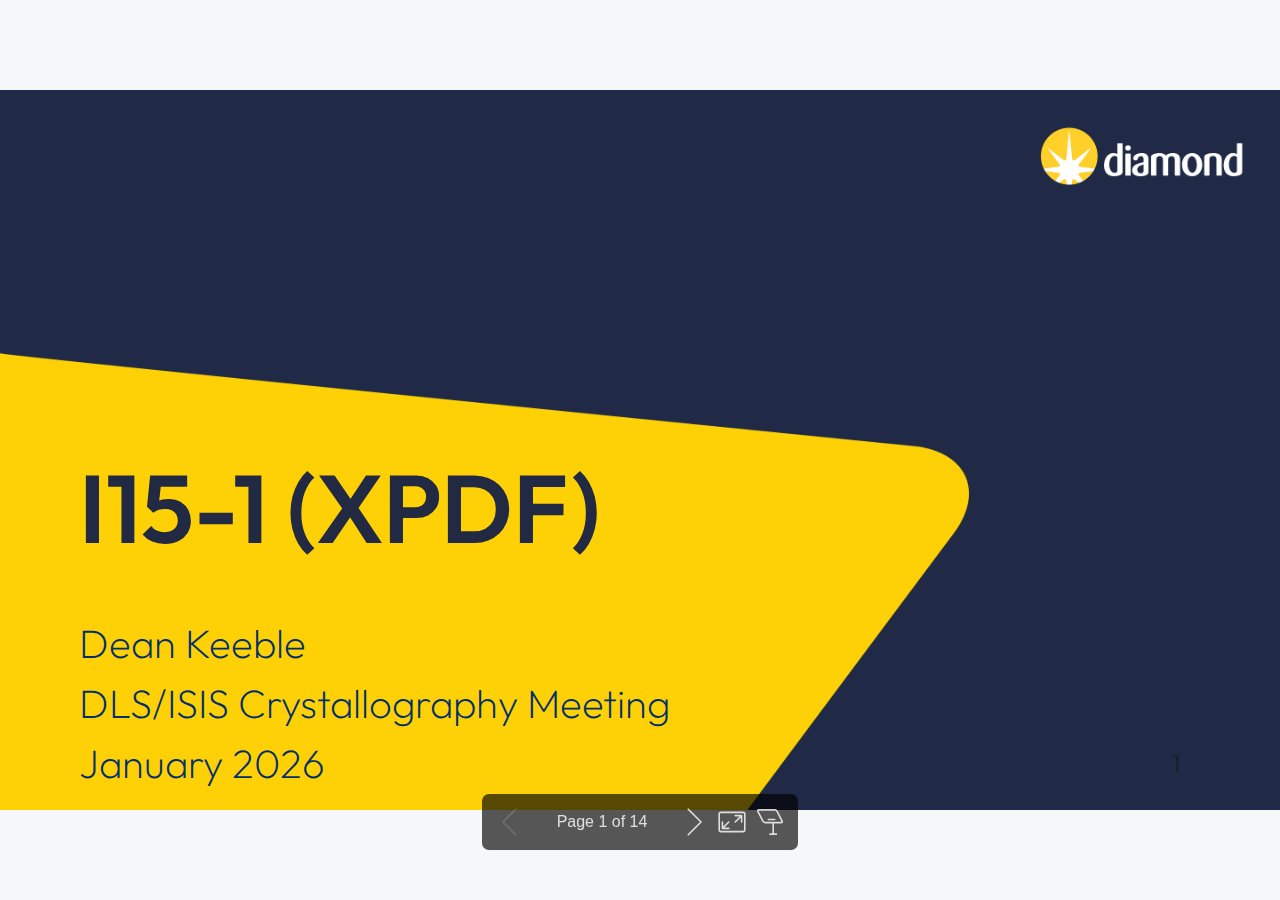
<file: index.html>
<!DOCTYPE html><html lang="C"><head><title>I15-1 (XPDF)</title><meta property="og:title" content="I15-1 (XPDF)"><meta charset="UTF-8"><meta name="viewport" content="width=device-width,height=device-height,initial-scale=1.0"><meta name="apple-mobile-web-app-capable" content="yes"><meta http-equiv="X-UA-Compatible" content="ie=edge"><meta property="og:type" content="website"><meta name="twitter:card" content="summary"><style>@media screen{body[data-bespoke-view=""] .bespoke-marp-parent>.bespoke-marp-osc>button,body[data-bespoke-view=next] .bespoke-marp-parent>.bespoke-marp-osc>button,body[data-bespoke-view=presenter] .bespoke-marp-presenter-container .bespoke-marp-presenter-info-container button,body[data-bespoke-view=presenter] .bespoke-marp-presenter-container .bespoke-marp-presenter-note-container button{appearance:none;background-color:initial;border:0;color:inherit;cursor:pointer;font-size:inherit;opacity:.8;outline:none;padding:0;transition:opacity .2s linear;-webkit-tap-highlight-color:transparent}body[data-bespoke-view=""] .bespoke-marp-parent>.bespoke-marp-osc>button:disabled,body[data-bespoke-view=next] .bespoke-marp-parent>.bespoke-marp-osc>button:disabled,body[data-bespoke-view=presenter] .bespoke-marp-presenter-container .bespoke-marp-presenter-info-container button:disabled,body[data-bespoke-view=presenter] .bespoke-marp-presenter-container .bespoke-marp-presenter-note-container button:disabled{cursor:not-allowed;opacity:.15!important}body[data-bespoke-view=""] .bespoke-marp-parent>.bespoke-marp-osc>button:hover,body[data-bespoke-view=next] .bespoke-marp-parent>.bespoke-marp-osc>button:hover,body[data-bespoke-view=presenter] .bespoke-marp-presenter-container .bespoke-marp-presenter-info-container button:hover,body[data-bespoke-view=presenter] .bespoke-marp-presenter-container .bespoke-marp-presenter-note-container button:hover{opacity:1}body[data-bespoke-view=""] .bespoke-marp-parent>.bespoke-marp-osc>button:hover:active,body[data-bespoke-view=next] .bespoke-marp-parent>.bespoke-marp-osc>button:hover:active,body[data-bespoke-view=presenter] .bespoke-marp-presenter-container .bespoke-marp-presenter-info-container button:hover:active,body[data-bespoke-view=presenter] .bespoke-marp-presenter-container .bespoke-marp-presenter-note-container button:hover:active{opacity:.6}body[data-bespoke-view=""] .bespoke-marp-parent>.bespoke-marp-osc>button:hover:not(:disabled),body[data-bespoke-view=next] .bespoke-marp-parent>.bespoke-marp-osc>button:hover:not(:disabled),body[data-bespoke-view=presenter] .bespoke-marp-presenter-container .bespoke-marp-presenter-info-container button:hover:not(:disabled),body[data-bespoke-view=presenter] .bespoke-marp-presenter-container .bespoke-marp-presenter-note-container button:hover:not(:disabled){transition:none}body[data-bespoke-view=""] .bespoke-marp-parent>.bespoke-marp-osc>button[data-bespoke-marp-osc=prev],body[data-bespoke-view=next] .bespoke-marp-parent>.bespoke-marp-osc>button[data-bespoke-marp-osc=prev],body[data-bespoke-view=presenter] .bespoke-marp-presenter-container .bespoke-marp-presenter-info-container button.bespoke-marp-presenter-info-page-prev{background:#0000 url("[data-uri]") no-repeat 50%;background-size:contain;overflow:hidden;text-indent:100%;white-space:nowrap}body[data-bespoke-view=""] .bespoke-marp-parent>.bespoke-marp-osc>button[data-bespoke-marp-osc=next],body[data-bespoke-view=next] .bespoke-marp-parent>.bespoke-marp-osc>button[data-bespoke-marp-osc=next],body[data-bespoke-view=presenter] .bespoke-marp-presenter-container .bespoke-marp-presenter-info-container button.bespoke-marp-presenter-info-page-next{background:#0000 url("[data-uri]") no-repeat 50%;background-size:contain;overflow:hidden;text-indent:100%;white-space:nowrap}body[data-bespoke-view=""] .bespoke-marp-parent>.bespoke-marp-osc>button[data-bespoke-marp-osc=fullscreen],body[data-bespoke-view=next] .bespoke-marp-parent>.bespoke-marp-osc>button[data-bespoke-marp-osc=fullscreen]{background:#0000 url("[data-uri]") no-repeat 50%;background-size:contain;overflow:hidden;text-indent:100%;white-space:nowrap}body[data-bespoke-view=""] .bespoke-marp-parent>.bespoke-marp-osc>button.exit[data-bespoke-marp-osc=fullscreen],body[data-bespoke-view=next] .bespoke-marp-parent>.bespoke-marp-osc>button.exit[data-bespoke-marp-osc=fullscreen]{background-image:url("[data-uri]")}body[data-bespoke-view=""] .bespoke-marp-parent>.bespoke-marp-osc>button[data-bespoke-marp-osc=presenter],body[data-bespoke-view=next] .bespoke-marp-parent>.bespoke-marp-osc>button[data-bespoke-marp-osc=presenter]{background:#0000 url("[data-uri]") no-repeat 50%;background-size:contain;overflow:hidden;text-indent:100%;white-space:nowrap}body[data-bespoke-view=presenter] .bespoke-marp-presenter-container .bespoke-marp-presenter-note-container button.bespoke-marp-presenter-note-bigger{background:#0000 url("[data-uri]") no-repeat 50%;background-size:contain;overflow:hidden;text-indent:100%;white-space:nowrap}body[data-bespoke-view=presenter] .bespoke-marp-presenter-container .bespoke-marp-presenter-note-container button.bespoke-marp-presenter-note-smaller{background:#0000 url("[data-uri]") no-repeat 50%;background-size:contain;overflow:hidden;text-indent:100%;white-space:nowrap}}@keyframes __bespoke_marp_transition_reduced_outgoing__{0%{opacity:1}to{opacity:0}}@keyframes __bespoke_marp_transition_reduced_incoming__{0%{mix-blend-mode:plus-lighter;opacity:0}to{mix-blend-mode:plus-lighter;opacity:1}}.bespoke-marp-note,.bespoke-marp-osc,.bespoke-progress-parent{display:none;transition:none}@media screen{::view-transition-group(*){animation-duration:var(--marp-bespoke-transition-animation-duration,.5s);animation-timing-function:ease}::view-transition-new(*),::view-transition-old(*){animation-delay:0s;animation-direction:var(--marp-bespoke-transition-animation-direction,normal);animation-duration:var(--marp-bespoke-transition-animation-duration,.5s);animation-fill-mode:both;animation-name:var(--marp-bespoke-transition-animation-name,var(--marp-bespoke-transition-animation-name-fallback,__bespoke_marp_transition_no_animation__));mix-blend-mode:normal}::view-transition-old(*){--marp-bespoke-transition-animation-name-fallback:__bespoke_marp_transition_reduced_outgoing__;animation-timing-function:ease}::view-transition-new(*){--marp-bespoke-transition-animation-name-fallback:__bespoke_marp_transition_reduced_incoming__;animation-timing-function:ease}::view-transition-new(root),::view-transition-old(root){animation-timing-function:linear}::view-transition-new(__bespoke_marp_transition_osc__),::view-transition-old(__bespoke_marp_transition_osc__){animation-duration:0s!important;animation-name:__bespoke_marp_transition_osc__!important}::view-transition-new(__bespoke_marp_transition_osc__){opacity:0!important}.bespoke-marp-transition-warming-up::view-transition-group(*),.bespoke-marp-transition-warming-up::view-transition-new(*),.bespoke-marp-transition-warming-up::view-transition-old(*){animation-play-state:paused!important}body,html{height:100%;margin:0}body{background:#000;overflow:hidden}svg.bespoke-marp-slide{content-visibility:hidden;opacity:0;pointer-events:none;z-index:-1}svg.bespoke-marp-slide:not(.bespoke-marp-active) *{view-transition-name:none!important}svg.bespoke-marp-slide.bespoke-marp-active{content-visibility:visible;opacity:1;pointer-events:auto;z-index:0}svg.bespoke-marp-slide.bespoke-marp-active.bespoke-marp-active-ready *{animation-name:__bespoke_marp__!important}@supports not (content-visibility:hidden){svg.bespoke-marp-slide[data-bespoke-marp-load=hideable]{display:none}svg.bespoke-marp-slide[data-bespoke-marp-load=hideable].bespoke-marp-active{display:block}}}@media screen and (prefers-reduced-motion:reduce){svg.bespoke-marp-slide *{view-transition-name:none!important}}@media screen{[data-bespoke-marp-fragment=inactive]{visibility:hidden}body[data-bespoke-view=""] .bespoke-marp-parent,body[data-bespoke-view=next] .bespoke-marp-parent{inset:0;position:absolute}body[data-bespoke-view=""] .bespoke-marp-parent>.bespoke-marp-osc,body[data-bespoke-view=next] .bespoke-marp-parent>.bespoke-marp-osc{background:#000000a6;border-radius:7px;bottom:50px;color:#fff;contain:paint;display:block;font-family:Helvetica,Arial,sans-serif;font-size:16px;left:50%;line-height:0;opacity:1;padding:12px;position:absolute;touch-action:manipulation;transform:translateX(-50%);transition:opacity .2s linear;-webkit-user-select:none;user-select:none;white-space:nowrap;will-change:transform;z-index:1;view-transition-name:__bespoke_marp_transition_osc__}body[data-bespoke-view=""] .bespoke-marp-parent>.bespoke-marp-osc>*,body[data-bespoke-view=next] .bespoke-marp-parent>.bespoke-marp-osc>*{margin-left:6px}body[data-bespoke-view=""] .bespoke-marp-parent>.bespoke-marp-osc>:first-child,body[data-bespoke-view=next] .bespoke-marp-parent>.bespoke-marp-osc>:first-child{margin-left:0}body[data-bespoke-view=""] .bespoke-marp-parent>.bespoke-marp-osc>span,body[data-bespoke-view=next] .bespoke-marp-parent>.bespoke-marp-osc>span{opacity:.8}body[data-bespoke-view=""] .bespoke-marp-parent>.bespoke-marp-osc>span[data-bespoke-marp-osc=page],body[data-bespoke-view=next] .bespoke-marp-parent>.bespoke-marp-osc>span[data-bespoke-marp-osc=page]{display:inline-block;min-width:140px;text-align:center}body[data-bespoke-view=""] .bespoke-marp-parent>.bespoke-marp-osc>button[data-bespoke-marp-osc=fullscreen],body[data-bespoke-view=""] .bespoke-marp-parent>.bespoke-marp-osc>button[data-bespoke-marp-osc=next],body[data-bespoke-view=""] .bespoke-marp-parent>.bespoke-marp-osc>button[data-bespoke-marp-osc=presenter],body[data-bespoke-view=""] .bespoke-marp-parent>.bespoke-marp-osc>button[data-bespoke-marp-osc=prev],body[data-bespoke-view=next] .bespoke-marp-parent>.bespoke-marp-osc>button[data-bespoke-marp-osc=fullscreen],body[data-bespoke-view=next] .bespoke-marp-parent>.bespoke-marp-osc>button[data-bespoke-marp-osc=next],body[data-bespoke-view=next] .bespoke-marp-parent>.bespoke-marp-osc>button[data-bespoke-marp-osc=presenter],body[data-bespoke-view=next] .bespoke-marp-parent>.bespoke-marp-osc>button[data-bespoke-marp-osc=prev]{height:32px;line-height:32px;width:32px}body[data-bespoke-view=""] .bespoke-marp-parent.bespoke-marp-inactive,body[data-bespoke-view=next] .bespoke-marp-parent.bespoke-marp-inactive{cursor:none}body[data-bespoke-view=""] .bespoke-marp-parent.bespoke-marp-inactive>.bespoke-marp-osc,body[data-bespoke-view=next] .bespoke-marp-parent.bespoke-marp-inactive>.bespoke-marp-osc{opacity:0;pointer-events:none}body[data-bespoke-view=""] svg.bespoke-marp-slide,body[data-bespoke-view=next] svg.bespoke-marp-slide{height:100%;left:0;position:absolute;top:0;width:100%}body[data-bespoke-view=""] .bespoke-progress-parent{background:#222;display:flex;height:5px;width:100%}body[data-bespoke-view=""] .bespoke-progress-parent+.bespoke-marp-parent{top:5px}body[data-bespoke-view=""] .bespoke-progress-parent .bespoke-progress-bar{background:#0288d1;flex:0 0 0;transition:flex-basis .2s cubic-bezier(0,1,1,1)}body[data-bespoke-view=next]{background:#0000}body[data-bespoke-view=presenter]{background:#161616}body[data-bespoke-view=presenter] .bespoke-marp-presenter-container{display:grid;font-family:Helvetica,Arial,sans-serif;grid-template:"current dragbar next" minmax(140px,1fr) "current dragbar note" 2fr "info    dragbar note" 3em;grid-template-columns:minmax(3px,var(--bespoke-marp-presenter-split-ratio,66%)) 0 minmax(3px,1fr);height:100%;left:0;position:absolute;top:0;width:100%}body[data-bespoke-view=presenter] .bespoke-marp-presenter-container .bespoke-marp-parent{grid-area:current;overflow:hidden;position:relative}body[data-bespoke-view=presenter] .bespoke-marp-presenter-container .bespoke-marp-parent svg.bespoke-marp-slide{height:calc(100% - 40px);left:20px;pointer-events:none;position:absolute;top:20px;-webkit-user-select:none;user-select:none;width:calc(100% - 40px)}body[data-bespoke-view=presenter] .bespoke-marp-presenter-container .bespoke-marp-parent svg.bespoke-marp-slide.bespoke-marp-active{filter:drop-shadow(0 3px 10px rgba(0,0,0,.5))}body[data-bespoke-view=presenter] .bespoke-marp-presenter-container .bespoke-marp-presenter-dragbar-container{background:#0288d1;cursor:col-resize;grid-area:dragbar;margin-left:-3px;opacity:0;position:relative;transition:opacity .4s linear .1s;width:6px;z-index:10}body[data-bespoke-view=presenter] .bespoke-marp-presenter-container .bespoke-marp-presenter-dragbar-container:hover{opacity:1}body[data-bespoke-view=presenter] .bespoke-marp-presenter-container .bespoke-marp-presenter-dragbar-container.active{opacity:1;transition-delay:0s}body[data-bespoke-view=presenter] .bespoke-marp-presenter-container .bespoke-marp-presenter-next-container{background:#222;cursor:pointer;display:none;grid-area:next;overflow:hidden;position:relative}body[data-bespoke-view=presenter] .bespoke-marp-presenter-container .bespoke-marp-presenter-next-container.active{display:block}body[data-bespoke-view=presenter] .bespoke-marp-presenter-container .bespoke-marp-presenter-next-container iframe.bespoke-marp-presenter-next{background:#0000;border:0;display:block;filter:drop-shadow(0 3px 10px rgba(0,0,0,.5));height:calc(100% - 40px);left:20px;pointer-events:none;position:absolute;top:20px;-webkit-user-select:none;user-select:none;width:calc(100% - 40px)}body[data-bespoke-view=presenter] .bespoke-marp-presenter-container .bespoke-marp-presenter-note-container{background:#222;color:#eee;grid-area:note;position:relative;z-index:1}body[data-bespoke-view=presenter] .bespoke-marp-presenter-container .bespoke-marp-presenter-note-container button{height:1.5em;line-height:1.5em;width:1.5em}body[data-bespoke-view=presenter] .bespoke-marp-presenter-container .bespoke-marp-presenter-note-container .bespoke-marp-presenter-note-wrapper{display:block;inset:0;position:absolute}body[data-bespoke-view=presenter] .bespoke-marp-presenter-container .bespoke-marp-presenter-note-container .bespoke-marp-presenter-note-buttons{background:#000000a6;border-radius:4px;bottom:0;display:flex;gap:4px;margin:12px;opacity:0;padding:6px;pointer-events:none;position:absolute;right:0;transition:opacity .2s linear}body[data-bespoke-view=presenter] .bespoke-marp-presenter-container .bespoke-marp-presenter-note-container .bespoke-marp-presenter-note-buttons:focus-within,body[data-bespoke-view=presenter] .bespoke-marp-presenter-container .bespoke-marp-presenter-note-container .bespoke-marp-presenter-note-wrapper:focus-within+.bespoke-marp-presenter-note-buttons,body[data-bespoke-view=presenter] .bespoke-marp-presenter-container .bespoke-marp-presenter-note-container:hover .bespoke-marp-presenter-note-buttons{opacity:1;pointer-events:auto}body[data-bespoke-view=presenter] .bespoke-marp-presenter-container .bespoke-marp-presenter-note-container .bespoke-marp-note{box-sizing:border-box;font-size:calc(1.1em*var(--bespoke-marp-note-font-scale, 1));height:calc(100% - 40px);margin:20px;overflow:auto;padding-right:3px;white-space:pre-wrap;width:calc(100% - 40px);word-wrap:break-word;scrollbar-color:#eeeeee80 #0000;scrollbar-width:thin}body[data-bespoke-view=presenter] .bespoke-marp-presenter-container .bespoke-marp-presenter-note-container .bespoke-marp-note::-webkit-scrollbar{width:6px}body[data-bespoke-view=presenter] .bespoke-marp-presenter-container .bespoke-marp-presenter-note-container .bespoke-marp-note::-webkit-scrollbar-track{background:#0000}body[data-bespoke-view=presenter] .bespoke-marp-presenter-container .bespoke-marp-presenter-note-container .bespoke-marp-note::-webkit-scrollbar-thumb{background:#eeeeee80;border-radius:6px}body[data-bespoke-view=presenter] .bespoke-marp-presenter-container .bespoke-marp-presenter-note-container .bespoke-marp-note:empty{pointer-events:none}body[data-bespoke-view=presenter] .bespoke-marp-presenter-container .bespoke-marp-presenter-note-container .bespoke-marp-note.active{display:block}body[data-bespoke-view=presenter] .bespoke-marp-presenter-container .bespoke-marp-presenter-note-container .bespoke-marp-note p:first-child{margin-top:0}body[data-bespoke-view=presenter] .bespoke-marp-presenter-container .bespoke-marp-presenter-note-container .bespoke-marp-note p:last-child{margin-bottom:0}body[data-bespoke-view=presenter] .bespoke-marp-presenter-container .bespoke-marp-presenter-info-container{align-items:center;box-sizing:border-box;color:#eee;display:flex;flex-wrap:nowrap;grid-area:info;justify-content:center;overflow:hidden;padding:0 10px}body[data-bespoke-view=presenter] .bespoke-marp-presenter-container .bespoke-marp-presenter-info-container .bespoke-marp-presenter-info-page,body[data-bespoke-view=presenter] .bespoke-marp-presenter-container .bespoke-marp-presenter-info-container .bespoke-marp-presenter-info-time,body[data-bespoke-view=presenter] .bespoke-marp-presenter-container .bespoke-marp-presenter-info-container .bespoke-marp-presenter-info-timer{box-sizing:border-box;display:block;padding:0 10px;white-space:nowrap;width:100%}body[data-bespoke-view=presenter] .bespoke-marp-presenter-container .bespoke-marp-presenter-info-container button{height:1.5em;line-height:1.5em;width:1.5em}body[data-bespoke-view=presenter] .bespoke-marp-presenter-container .bespoke-marp-presenter-info-container .bespoke-marp-presenter-info-page{order:2;text-align:center}body[data-bespoke-view=presenter] .bespoke-marp-presenter-container .bespoke-marp-presenter-info-container .bespoke-marp-presenter-info-page .bespoke-marp-presenter-info-page-text{display:inline-block;min-width:120px;text-align:center}body[data-bespoke-view=presenter] .bespoke-marp-presenter-container .bespoke-marp-presenter-info-container .bespoke-marp-presenter-info-time{color:#999;order:1;text-align:left}body[data-bespoke-view=presenter] .bespoke-marp-presenter-container .bespoke-marp-presenter-info-container .bespoke-marp-presenter-info-timer{color:#999;order:3;text-align:right}body[data-bespoke-view=presenter] .bespoke-marp-presenter-container .bespoke-marp-presenter-info-container .bespoke-marp-presenter-info-timer:hover{cursor:pointer}}@media print{.bespoke-marp-presenter-info-container,.bespoke-marp-presenter-next-container,.bespoke-marp-presenter-note-container{display:none}}</style><style>@import url('./assets/diamond.css');div#\:\$p > svg > foreignObject > section{width:1280px;height:720px;box-sizing:border-box;overflow:hidden;position:relative;scroll-snap-align:center center;-webkit-text-size-adjust:100%;text-size-adjust:100%}div#\:\$p > svg > foreignObject > section::after{bottom:0;content:attr(data-marpit-pagination);padding:inherit;pointer-events:none;position:absolute;right:0}div#\:\$p > svg > foreignObject > section:not([data-marpit-pagination])::after{display:none}div#\:\$p > svg > foreignObject > section :is(h1, marp-h1){font-size:2em;margin-block:0.67em}div#\:\$p > svg > foreignObject > section video::-webkit-media-controls{will-change:transform}@page {size:1280px 720px;margin:0}@media print{html, body{background-color:#fff;margin:0;page-break-inside:avoid;break-inside:avoid-page}div#\:\$p > svg > foreignObject > section{page-break-before:always;break-before:page}div#\:\$p > svg > foreignObject > section, div#\:\$p > svg > foreignObject > section *{-webkit-print-color-adjust:exact!important;animation-delay:0s!important;animation-duration:0s!important;color-adjust:exact!important;print-color-adjust:exact!important;transition:none!important}div#\:\$p > svg[data-marpit-svg]{display:block;height:100vh;width:100vw}}div#\:\$p > svg > foreignObject > :where(section){container-type:size}div#\:\$p > svg > foreignObject > section img[data-marp-twemoji]{background:transparent;height:1em;margin:0 .05em 0 .1em;vertical-align:-.1em;width:1em}div#\:\$p > svg > foreignObject > section{--focus-outlineColor:light-dark(#0969da, #1f6feb);--fgColor-default:light-dark(#1f2328, #f0f6fc);--fgColor-muted:light-dark(#59636e, #9198a1);--fgColor-accent:light-dark(#0969da, #4493f8);--fgColor-success:light-dark(#1a7f37, #3fb950);--fgColor-attention:light-dark(#9a6700, #d29922);--fgColor-danger:light-dark(#d1242f, #f85149);--fgColor-done:light-dark(#8250df, #ab7df8);--bgColor-default:light-dark(#fff, #0d1117);--bgColor-muted:light-dark(#f6f8fa, #151b23);--bgColor-neutral-muted:light-dark(#818b981f, #656c7633);--bgColor-attention-muted:light-dark(#fff8c5, #bb800926);--borderColor-default:light-dark(#d1d9e0, #3d444d);--borderColor-muted:light-dark(#d1d9e0b3, #3d444db3);--borderColor-neutral-muted:light-dark(#d1d9e0b3, #3d444db3);--borderColor-accent-emphasis:light-dark(#0969da, #1f6feb);--borderColor-success-emphasis:light-dark(#1a7f37, #238636);--borderColor-attention-emphasis:light-dark(#9a6700, #9e6a03);--borderColor-danger-emphasis:light-dark(#cf222e, #da3633);--borderColor-done-emphasis:light-dark(#8250df, #8957e5);--color-prettylights-syntax-comment:light-dark(#59636e, #9198a1);--color-prettylights-syntax-constant:light-dark(#0550ae, #79c0ff);--color-prettylights-syntax-constant-other-reference-link:light-dark(#0a3069, #a5d6ff);--color-prettylights-syntax-entity:light-dark(#6639ba, #d2a8ff);--color-prettylights-syntax-storage-modifier-import:light-dark(#1f2328, #f0f6fc);--color-prettylights-syntax-entity-tag:light-dark(#0550ae, #7ee787);--color-prettylights-syntax-keyword:light-dark(#cf222e, #ff7b72);--color-prettylights-syntax-string:light-dark(#0a3069, #a5d6ff);--color-prettylights-syntax-variable:light-dark(#953800, #ffa657);--color-prettylights-syntax-brackethighlighter-unmatched:light-dark(#82071e, #f85149);--color-prettylights-syntax-brackethighlighter-angle:light-dark(#59636e, #9198a1);--color-prettylights-syntax-invalid-illegal-text:light-dark(#f6f8fa, #f0f6fc);--color-prettylights-syntax-invalid-illegal-bg:light-dark(#82071e, #8e1519);--color-prettylights-syntax-carriage-return-text:light-dark(#f6f8fa, #f0f6fc);--color-prettylights-syntax-carriage-return-bg:light-dark(#cf222e, #b62324);--color-prettylights-syntax-string-regexp:light-dark(#116329, #7ee787);--color-prettylights-syntax-markup-list:light-dark(#3b2300, #f2cc60);--color-prettylights-syntax-markup-heading:light-dark(#0550ae, #1f6feb);--color-prettylights-syntax-markup-italic:light-dark(#1f2328, #f0f6fc);--color-prettylights-syntax-markup-bold:light-dark(#1f2328, #f0f6fc);--color-prettylights-syntax-markup-deleted-text:light-dark(#82071e, #ffdcd7);--color-prettylights-syntax-markup-deleted-bg:light-dark(#ffebe9, #67060c);--color-prettylights-syntax-markup-inserted-text:light-dark(#116329, #aff5b4);--color-prettylights-syntax-markup-inserted-bg:light-dark(#dafbe1, #033a16);--color-prettylights-syntax-markup-changed-text:light-dark(#953800, #ffdfb6);--color-prettylights-syntax-markup-changed-bg:light-dark(#ffd8b5, #5a1e02);--color-prettylights-syntax-markup-ignored-text:light-dark(#d1d9e0, #f0f6fc);--color-prettylights-syntax-markup-ignored-bg:light-dark(#0550ae, #1158c7);--color-prettylights-syntax-meta-diff-range:light-dark(#8250df, #d2a8ff);--color-prettylights-syntax-sublimelinter-gutter-mark:light-dark(#818b98, #3d444d);--base-size-4:calc(var(--marpit-root-font-size, 1rem) * 0.25);--base-size-8:calc(var(--marpit-root-font-size, 1rem) * 0.5);--base-size-16:calc(var(--marpit-root-font-size, 1rem) * 1);--base-size-24:calc(var(--marpit-root-font-size, 1rem) * 1.5);--base-size-40:calc(var(--marpit-root-font-size, 1rem) * 2.5);--base-text-weight-normal:400;--base-text-weight-medium:500;--base-text-weight-semibold:600;--fontStack-monospace:ui-monospace, SFMono-Regular, SF Mono, Menlo, Consolas, Liberation Mono, monospace;--fgColor-accent:Highlight;}/*!
 * Marp default theme.
 *
 * @theme default
 * @author Yuki Hattori
 *
 * @auto-scaling true
 * @size 16:9 1280px 720px
 * @size 4:3 960px 720px
 */div#\:\$p > svg > foreignObject > section [data-theme=light],div#\:\$p > svg > foreignObject > section{color-scheme:light}div#\:\$p > svg > foreignObject > section [data-theme=dark],div#\:\$p > svg > foreignObject > section:where(.invert){color-scheme:dark}div#\:\$p > svg > foreignObject > section{-ms-text-size-adjust:100%;-webkit-text-size-adjust:100%;background-color:var(--bgColor-default);color:var(--fgColor-default);font-family:-apple-system,BlinkMacSystemFont,Segoe UI,Noto Sans,Helvetica,Arial,sans-serif,Apple Color Emoji,Segoe UI Emoji;font-size:16px;line-height:1.5;margin:0;word-wrap:break-word}div#\:\$p > svg > foreignObject > section{--marpit-root-font-size:16px}div#\:\$p > svg > foreignObject > section :is(h1, marp-h1):hover .anchor .octicon-link:before,div#\:\$p > svg > foreignObject > section :is(h2, marp-h2):hover .anchor .octicon-link:before,div#\:\$p > svg > foreignObject > section :is(h3, marp-h3):hover .anchor .octicon-link:before,div#\:\$p > svg > foreignObject > section :is(h4, marp-h4):hover .anchor .octicon-link:before,div#\:\$p > svg > foreignObject > section :is(h5, marp-h5):hover .anchor .octicon-link:before,div#\:\$p > svg > foreignObject > section :is(h6, marp-h6):hover .anchor .octicon-link:before{background-color:currentColor;content:" ";display:inline-block;height:16px;-webkit-mask-image:url('data:image/svg+xml;charset=utf-8,<svg xmlns="http://www.w3.org/2000/svg" aria-hidden="true" viewBox="0 0 16 16"><path fill-rule="evenodd" d="M7.775 3.275a.75.75 0 0 0 1.06 1.06l1.25-1.25a2 2 0 1 1 2.83 2.83l-2.5 2.5a2 2 0 0 1-2.83 0 .75.75 0 0 0-1.06 1.06 3.5 3.5 0 0 0 4.95 0l2.5-2.5a3.5 3.5 0 0 0-4.95-4.95zm-4.69 9.64a2 2 0 0 1 0-2.83l2.5-2.5a2 2 0 0 1 2.83 0 .75.75 0 0 0 1.06-1.06 3.5 3.5 0 0 0-4.95 0l-2.5 2.5a3.5 3.5 0 0 0 4.95 4.95l1.25-1.25a.75.75 0 0 0-1.06-1.06l-1.25 1.25a2 2 0 0 1-2.83 0"/></svg>');mask-image:url('data:image/svg+xml;charset=utf-8,<svg xmlns="http://www.w3.org/2000/svg" aria-hidden="true" viewBox="0 0 16 16"><path fill-rule="evenodd" d="M7.775 3.275a.75.75 0 0 0 1.06 1.06l1.25-1.25a2 2 0 1 1 2.83 2.83l-2.5 2.5a2 2 0 0 1-2.83 0 .75.75 0 0 0-1.06 1.06 3.5 3.5 0 0 0 4.95 0l2.5-2.5a3.5 3.5 0 0 0-4.95-4.95zm-4.69 9.64a2 2 0 0 1 0-2.83l2.5-2.5a2 2 0 0 1 2.83 0 .75.75 0 0 0 1.06-1.06 3.5 3.5 0 0 0-4.95 0l-2.5 2.5a3.5 3.5 0 0 0 4.95 4.95l1.25-1.25a.75.75 0 0 0-1.06-1.06l-1.25 1.25a2 2 0 0 1-2.83 0"/></svg>');width:16px}div#\:\$p > svg > foreignObject > section details,div#\:\$p > svg > foreignObject > section figcaption,div#\:\$p > svg > foreignObject > section figure{display:block}div#\:\$p > svg > foreignObject > section summary{display:list-item}div#\:\$p > svg > foreignObject > section [hidden]{display:none!important}div#\:\$p > svg > foreignObject > section a{background-color:transparent;color:var(--fgColor-accent);text-decoration:none}div#\:\$p > svg > foreignObject > section abbr[title]{border-bottom:none;-webkit-text-decoration:underline dotted;text-decoration:underline dotted}div#\:\$p > svg > foreignObject > section b,div#\:\$p > svg > foreignObject > section strong{font-weight:var(--base-text-weight-semibold, 600)}div#\:\$p > svg > foreignObject > section dfn{font-style:italic}div#\:\$p > svg > foreignObject > section :is(h1, marp-h1){border-bottom:1px solid var(--borderColor-muted);font-size:2em;font-weight:var(--base-text-weight-semibold, 600);margin:.67em 0;padding-bottom:.3em}div#\:\$p > svg > foreignObject > section mark{background-color:var(--bgColor-attention-muted);color:var(--fgColor-default)}div#\:\$p > svg > foreignObject > section small{font-size:90%}div#\:\$p > svg > foreignObject > section sub,div#\:\$p > svg > foreignObject > section sup{font-size:75%;line-height:0;position:relative;vertical-align:baseline}div#\:\$p > svg > foreignObject > section sub{bottom:-.25em}div#\:\$p > svg > foreignObject > section sup{top:-.5em}div#\:\$p > svg > foreignObject > section img{border-style:none;box-sizing:content-box;max-width:100%}div#\:\$p > svg > foreignObject > section code,div#\:\$p > svg > foreignObject > section kbd,div#\:\$p > svg > foreignObject > section :is(pre, marp-pre),div#\:\$p > svg > foreignObject > section samp{font-family:monospace;font-size:1em}div#\:\$p > svg > foreignObject > section figure{margin:1em var(--base-size-40)}div#\:\$p > svg > foreignObject > section hr{background:transparent;background-color:var(--borderColor-default);border:0;box-sizing:content-box;height:.25em;margin:var(--base-size-24) 0;overflow:hidden;padding:0}div#\:\$p > svg > foreignObject > section input{font:inherit;font-family:inherit;font-size:inherit;line-height:inherit;margin:0;overflow:visible}div#\:\$p > svg > foreignObject > section [type=button],div#\:\$p > svg > foreignObject > section [type=reset],div#\:\$p > svg > foreignObject > section [type=submit]{-webkit-appearance:button;-moz-appearance:button;appearance:button}div#\:\$p > svg > foreignObject > section [type=checkbox],div#\:\$p > svg > foreignObject > section [type=radio]{box-sizing:border-box;padding:0}div#\:\$p > svg > foreignObject > section [type=number]::-webkit-inner-spin-button,div#\:\$p > svg > foreignObject > section [type=number]::-webkit-outer-spin-button{height:auto}div#\:\$p > svg > foreignObject > section [type=search]::-webkit-search-cancel-button,div#\:\$p > svg > foreignObject > section [type=search]::-webkit-search-decoration{-webkit-appearance:none;appearance:none}div#\:\$p > svg > foreignObject > section ::-webkit-input-placeholder{color:inherit;opacity:.54}div#\:\$p > svg > foreignObject > section ::-webkit-file-upload-button{-webkit-appearance:button;appearance:button;font:inherit}div#\:\$p > svg > foreignObject > section a:hover{text-decoration:underline}div#\:\$p > svg > foreignObject > section ::-moz-placeholder{color:var(--fgColor-muted);opacity:1}div#\:\$p > svg > foreignObject > section ::placeholder{color:var(--fgColor-muted);opacity:1}div#\:\$p > svg > foreignObject > section hr:after,div#\:\$p > svg > foreignObject > section hr:before{content:"";display:table}div#\:\$p > svg > foreignObject > section hr:after{clear:both}div#\:\$p > svg > foreignObject > section table{border-collapse:collapse;border-spacing:0;display:block;font-variant:tabular-nums;max-width:100%;overflow:auto;width:-moz-max-content;width:max-content}div#\:\$p > svg > foreignObject > section td,div#\:\$p > svg > foreignObject > section th{padding:0}div#\:\$p > svg > foreignObject > section details summary{cursor:pointer}div#\:\$p > svg > foreignObject > section [role=button]:focus,div#\:\$p > svg > foreignObject > section a:focus,div#\:\$p > svg > foreignObject > section input[type=checkbox]:focus,div#\:\$p > svg > foreignObject > section input[type=radio]:focus{box-shadow:none;outline:2px solid var(--focus-outlineColor);outline-offset:-2px}div#\:\$p > svg > foreignObject > section [role=button]:focus:not(:focus-visible),div#\:\$p > svg > foreignObject > section a:focus:not(:focus-visible),div#\:\$p > svg > foreignObject > section input[type=checkbox]:focus:not(:focus-visible),div#\:\$p > svg > foreignObject > section input[type=radio]:focus:not(:focus-visible){outline:1px solid transparent}div#\:\$p > svg > foreignObject > section [role=button]:focus-visible,div#\:\$p > svg > foreignObject > section a:focus-visible,div#\:\$p > svg > foreignObject > section input[type=checkbox]:focus-visible,div#\:\$p > svg > foreignObject > section input[type=radio]:focus-visible{box-shadow:none;outline:2px solid var(--focus-outlineColor);outline-offset:-2px}div#\:\$p > svg > foreignObject > section a:not([class]):focus,div#\:\$p > svg > foreignObject > section a:not([class]):focus-visible,div#\:\$p > svg > foreignObject > section input[type=checkbox]:focus,div#\:\$p > svg > foreignObject > section input[type=checkbox]:focus-visible,div#\:\$p > svg > foreignObject > section input[type=radio]:focus,div#\:\$p > svg > foreignObject > section input[type=radio]:focus-visible{outline-offset:0}div#\:\$p > svg > foreignObject > section kbd{background-color:var(--bgColor-muted);border-bottom-color:var(--borderColor-neutral-muted);border:1px solid var(--borderColor-neutral-muted);border-radius:6px;box-shadow:inset 0 -1px 0 var(--borderColor-neutral-muted);color:var(--fgColor-default);display:inline-block;font:11px var(--fontStack-monospace, ui-monospace, SFMono-Regular, SF Mono, Menlo, Consolas, Liberation Mono, monospace);line-height:10px;padding:var(--base-size-4);vertical-align:middle}div#\:\$p > svg > foreignObject > section :is(h1, marp-h1),div#\:\$p > svg > foreignObject > section :is(h2, marp-h2),div#\:\$p > svg > foreignObject > section :is(h3, marp-h3),div#\:\$p > svg > foreignObject > section :is(h4, marp-h4),div#\:\$p > svg > foreignObject > section :is(h5, marp-h5),div#\:\$p > svg > foreignObject > section :is(h6, marp-h6){font-weight:var(--base-text-weight-semibold, 600);line-height:1.25;margin-bottom:var(--base-size-16);margin-top:var(--base-size-24)}div#\:\$p > svg > foreignObject > section :is(h2, marp-h2){border-bottom:1px solid var(--borderColor-muted);font-size:1.5em;padding-bottom:.3em}div#\:\$p > svg > foreignObject > section :is(h2, marp-h2),div#\:\$p > svg > foreignObject > section :is(h3, marp-h3){font-weight:var(--base-text-weight-semibold, 600)}div#\:\$p > svg > foreignObject > section :is(h3, marp-h3){font-size:1.25em}div#\:\$p > svg > foreignObject > section :is(h4, marp-h4){font-size:1em}div#\:\$p > svg > foreignObject > section :is(h4, marp-h4),div#\:\$p > svg > foreignObject > section :is(h5, marp-h5){font-weight:var(--base-text-weight-semibold, 600)}div#\:\$p > svg > foreignObject > section :is(h5, marp-h5){font-size:.875em}div#\:\$p > svg > foreignObject > section :is(h6, marp-h6){color:var(--fgColor-muted);font-size:.85em;font-weight:var(--base-text-weight-semibold, 600)}div#\:\$p > svg > foreignObject > section p{margin-bottom:10px;margin-top:0}div#\:\$p > svg > foreignObject > section blockquote{border-left:.25em solid var(--borderColor-default);color:var(--fgColor-muted);margin:0;padding:0 1em}div#\:\$p > svg > foreignObject > section ol,div#\:\$p > svg > foreignObject > section ul{margin-bottom:0;margin-top:0;padding-left:2em}div#\:\$p > svg > foreignObject > section ol ol,div#\:\$p > svg > foreignObject > section ul ol{list-style-type:lower-roman}div#\:\$p > svg > foreignObject > section ol ol ol,div#\:\$p > svg > foreignObject > section ol ul ol,div#\:\$p > svg > foreignObject > section ul ol ol,div#\:\$p > svg > foreignObject > section ul ul ol{list-style-type:lower-alpha}div#\:\$p > svg > foreignObject > section dd{margin-left:0}div#\:\$p > svg > foreignObject > section code,div#\:\$p > svg > foreignObject > section :is(pre, marp-pre),div#\:\$p > svg > foreignObject > section samp,div#\:\$p > svg > foreignObject > section tt{font-family:var(--fontStack-monospace, ui-monospace, SFMono-Regular, SF Mono, Menlo, Consolas, Liberation Mono, monospace);font-size:12px}div#\:\$p > svg > foreignObject > section :is(pre, marp-pre){margin-bottom:0;margin-top:0;word-wrap:normal}div#\:\$p > svg > foreignObject > section .octicon{display:inline-block;fill:currentColor;overflow:visible!important;vertical-align:text-bottom}div#\:\$p > svg > foreignObject > section input::-webkit-inner-spin-button,div#\:\$p > svg > foreignObject > section input::-webkit-outer-spin-button{-webkit-appearance:none;appearance:none;margin:0}div#\:\$p > svg > foreignObject > section .mr-2{margin-right:var(--base-size-8, 8px)!important}div#\:\$p > svg > foreignObject > section:after,div#\:\$p > svg > foreignObject > section:before{display:table}div#\:\$p > svg > foreignObject > section:after{clear:both}div#\:\$p > svg > foreignObject > section>:first-child{margin-top:0!important}div#\:\$p > svg > foreignObject > section>:last-child{margin-bottom:0!important}div#\:\$p > svg > foreignObject > section a:not([href]){color:inherit;text-decoration:none}div#\:\$p > svg > foreignObject > section .absent{color:var(--fgColor-danger)}div#\:\$p > svg > foreignObject > section .anchor{float:left;line-height:1;margin-left:-20px;padding-right:var(--base-size-4)}div#\:\$p > svg > foreignObject > section .anchor:focus{outline:none}div#\:\$p > svg > foreignObject > section blockquote,div#\:\$p > svg > foreignObject > section details,div#\:\$p > svg > foreignObject > section dl,div#\:\$p > svg > foreignObject > section ol,div#\:\$p > svg > foreignObject > section p,div#\:\$p > svg > foreignObject > section :is(pre, marp-pre),div#\:\$p > svg > foreignObject > section table,div#\:\$p > svg > foreignObject > section ul{margin-bottom:var(--base-size-16);margin-top:0}div#\:\$p > svg > foreignObject > section blockquote>:first-child{margin-top:0}div#\:\$p > svg > foreignObject > section blockquote>:last-child{margin-bottom:0}div#\:\$p > svg > foreignObject > section :is(h1, marp-h1) .octicon-link,div#\:\$p > svg > foreignObject > section :is(h2, marp-h2) .octicon-link,div#\:\$p > svg > foreignObject > section :is(h3, marp-h3) .octicon-link,div#\:\$p > svg > foreignObject > section :is(h4, marp-h4) .octicon-link,div#\:\$p > svg > foreignObject > section :is(h5, marp-h5) .octicon-link,div#\:\$p > svg > foreignObject > section :is(h6, marp-h6) .octicon-link{color:var(--fgColor-default);vertical-align:middle;visibility:hidden}div#\:\$p > svg > foreignObject > section :is(h1, marp-h1):hover .anchor,div#\:\$p > svg > foreignObject > section :is(h2, marp-h2):hover .anchor,div#\:\$p > svg > foreignObject > section :is(h3, marp-h3):hover .anchor,div#\:\$p > svg > foreignObject > section :is(h4, marp-h4):hover .anchor,div#\:\$p > svg > foreignObject > section :is(h5, marp-h5):hover .anchor,div#\:\$p > svg > foreignObject > section :is(h6, marp-h6):hover .anchor{text-decoration:none}div#\:\$p > svg > foreignObject > section :is(h1, marp-h1):hover .anchor .octicon-link,div#\:\$p > svg > foreignObject > section :is(h2, marp-h2):hover .anchor .octicon-link,div#\:\$p > svg > foreignObject > section :is(h3, marp-h3):hover .anchor .octicon-link,div#\:\$p > svg > foreignObject > section :is(h4, marp-h4):hover .anchor .octicon-link,div#\:\$p > svg > foreignObject > section :is(h5, marp-h5):hover .anchor .octicon-link,div#\:\$p > svg > foreignObject > section :is(h6, marp-h6):hover .anchor .octicon-link{visibility:visible}div#\:\$p > svg > foreignObject > section :is(h1, marp-h1) code,div#\:\$p > svg > foreignObject > section :is(h1, marp-h1) tt,div#\:\$p > svg > foreignObject > section :is(h2, marp-h2) code,div#\:\$p > svg > foreignObject > section :is(h2, marp-h2) tt,div#\:\$p > svg > foreignObject > section :is(h3, marp-h3) code,div#\:\$p > svg > foreignObject > section :is(h3, marp-h3) tt,div#\:\$p > svg > foreignObject > section :is(h4, marp-h4) code,div#\:\$p > svg > foreignObject > section :is(h4, marp-h4) tt,div#\:\$p > svg > foreignObject > section :is(h5, marp-h5) code,div#\:\$p > svg > foreignObject > section :is(h5, marp-h5) tt,div#\:\$p > svg > foreignObject > section :is(h6, marp-h6) code,div#\:\$p > svg > foreignObject > section :is(h6, marp-h6) tt{font-size:inherit;padding:0 .2em}div#\:\$p > svg > foreignObject > section summary :is(h1, marp-h1),div#\:\$p > svg > foreignObject > section summary :is(h2, marp-h2),div#\:\$p > svg > foreignObject > section summary :is(h3, marp-h3),div#\:\$p > svg > foreignObject > section summary :is(h4, marp-h4),div#\:\$p > svg > foreignObject > section summary :is(h5, marp-h5),div#\:\$p > svg > foreignObject > section summary :is(h6, marp-h6){display:inline-block}div#\:\$p > svg > foreignObject > section summary :is(h1, marp-h1) .anchor,div#\:\$p > svg > foreignObject > section summary :is(h2, marp-h2) .anchor,div#\:\$p > svg > foreignObject > section summary :is(h3, marp-h3) .anchor,div#\:\$p > svg > foreignObject > section summary :is(h4, marp-h4) .anchor,div#\:\$p > svg > foreignObject > section summary :is(h5, marp-h5) .anchor,div#\:\$p > svg > foreignObject > section summary :is(h6, marp-h6) .anchor{margin-left:-40px}div#\:\$p > svg > foreignObject > section summary :is(h1, marp-h1),div#\:\$p > svg > foreignObject > section summary :is(h2, marp-h2){border-bottom:0;padding-bottom:0}div#\:\$p > svg > foreignObject > section ol.no-list,div#\:\$p > svg > foreignObject > section ul.no-list{list-style-type:none;padding:0}div#\:\$p > svg > foreignObject > section ol[type="a s"]{list-style-type:lower-alpha}div#\:\$p > svg > foreignObject > section ol[type="A s"]{list-style-type:upper-alpha}div#\:\$p > svg > foreignObject > section ol[type="i s"]{list-style-type:lower-roman}div#\:\$p > svg > foreignObject > section ol[type="I s"]{list-style-type:upper-roman}div#\:\$p > svg > foreignObject > section div>ol:not([type]),div#\:\$p > svg > foreignObject > section ol[type="1"]{list-style-type:decimal}div#\:\$p > svg > foreignObject > section ol ol,div#\:\$p > svg > foreignObject > section ol ul,div#\:\$p > svg > foreignObject > section ul ol,div#\:\$p > svg > foreignObject > section ul ul{margin-bottom:0;margin-top:0}div#\:\$p > svg > foreignObject > section li>p{margin-top:var(--base-size-16)}div#\:\$p > svg > foreignObject > section li+li{margin-top:.25em}div#\:\$p > svg > foreignObject > section dl{padding:0}div#\:\$p > svg > foreignObject > section dl dt{font-size:1em;font-style:italic;font-weight:var(--base-text-weight-semibold, 600);margin-top:var(--base-size-16);padding:0}div#\:\$p > svg > foreignObject > section dl dd{margin-bottom:var(--base-size-16);padding:0 var(--base-size-16)}div#\:\$p > svg > foreignObject > section table th{font-weight:var(--base-text-weight-semibold, 600)}div#\:\$p > svg > foreignObject > section table td,div#\:\$p > svg > foreignObject > section table th{border:1px solid var(--borderColor-default);padding:6px 13px}div#\:\$p > svg > foreignObject > section table td>:last-child{margin-bottom:0}div#\:\$p > svg > foreignObject > section table tr{background-color:var(--bgColor-default);border-top:1px solid var(--borderColor-muted)}div#\:\$p > svg > foreignObject > section table tr:nth-child(2n){background-color:var(--bgColor-muted)}div#\:\$p > svg > foreignObject > section table img{background-color:transparent}div#\:\$p > svg > foreignObject > section img[align=right]{padding-left:20px}div#\:\$p > svg > foreignObject > section img[align=left]{padding-right:20px}div#\:\$p > svg > foreignObject > section .emoji{background-color:transparent;max-width:none;vertical-align:text-top}div#\:\$p > svg > foreignObject > section :is(span, marp-span).frame,div#\:\$p > svg > foreignObject > section :is(span, marp-span).frame>:is(span, marp-span){display:block;overflow:hidden}div#\:\$p > svg > foreignObject > section :is(span, marp-span).frame>:is(span, marp-span){border:1px solid var(--borderColor-default);float:left;margin:13px 0 0;padding:7px;width:auto}div#\:\$p > svg > foreignObject > section :is(span, marp-span).frame :is(span, marp-span) img{display:block;float:left}div#\:\$p > svg > foreignObject > section :is(span, marp-span).frame :is(span, marp-span) :is(span, marp-span){clear:both;color:var(--fgColor-default);display:block;padding:5px 0 0}div#\:\$p > svg > foreignObject > section :is(span, marp-span).align-center{clear:both;display:block;overflow:hidden}div#\:\$p > svg > foreignObject > section :is(span, marp-span).align-center>:is(span, marp-span){display:block;margin:13px auto 0;overflow:hidden;text-align:center}div#\:\$p > svg > foreignObject > section :is(span, marp-span).align-center :is(span, marp-span) img{margin:0 auto;text-align:center}div#\:\$p > svg > foreignObject > section :is(span, marp-span).align-right{clear:both;display:block;overflow:hidden}div#\:\$p > svg > foreignObject > section :is(span, marp-span).align-right>:is(span, marp-span){display:block;margin:13px 0 0;overflow:hidden;text-align:right}div#\:\$p > svg > foreignObject > section :is(span, marp-span).align-right :is(span, marp-span) img{margin:0;text-align:right}div#\:\$p > svg > foreignObject > section :is(span, marp-span).float-left{display:block;float:left;margin-right:13px;overflow:hidden}div#\:\$p > svg > foreignObject > section :is(span, marp-span).float-left :is(span, marp-span){margin:13px 0 0}div#\:\$p > svg > foreignObject > section :is(span, marp-span).float-right{display:block;float:right;margin-left:13px;overflow:hidden}div#\:\$p > svg > foreignObject > section :is(span, marp-span).float-right>:is(span, marp-span){display:block;margin:13px auto 0;overflow:hidden;text-align:right}div#\:\$p > svg > foreignObject > section code,div#\:\$p > svg > foreignObject > section tt{background-color:var(--bgColor-neutral-muted);border-radius:6px;font-size:85%;margin:0;padding:.2em .4em;white-space:break-spaces}div#\:\$p > svg > foreignObject > section code br,div#\:\$p > svg > foreignObject > section tt br{display:none}div#\:\$p > svg > foreignObject > section del code{text-decoration:inherit}div#\:\$p > svg > foreignObject > section samp{font-size:85%}div#\:\$p > svg > foreignObject > section :is(pre, marp-pre) code{font-size:100%}div#\:\$p > svg > foreignObject > section :is(pre, marp-pre)>code{background:transparent;border:0;margin:0;padding:0;white-space:pre;word-break:normal}div#\:\$p > svg > foreignObject > section .highlight{margin-bottom:var(--base-size-16)}div#\:\$p > svg > foreignObject > section .highlight :is(pre, marp-pre){margin-bottom:0;word-break:normal}div#\:\$p > svg > foreignObject > section :is(pre, marp-pre){background-color:var(--bgColor-muted);border-radius:6px;color:var(--fgColor-default);font-size:85%;line-height:1.45;overflow:auto;padding:var(--base-size-16)}div#\:\$p > svg > foreignObject > section :is(pre, marp-pre) code,div#\:\$p > svg > foreignObject > section :is(pre, marp-pre) tt{display:inline;line-height:inherit;margin:0;max-width:auto;overflow:visible;padding:0;word-wrap:normal;background-color:transparent;border:0}div#\:\$p > svg > foreignObject > section .csv-data td,div#\:\$p > svg > foreignObject > section .csv-data th{font-size:12px;line-height:1;overflow:hidden;padding:5px;text-align:left;white-space:nowrap}div#\:\$p > svg > foreignObject > section .csv-data .blob-num{background:var(--bgColor-default);border:0;padding:10px var(--base-size-8) 9px;text-align:right}div#\:\$p > svg > foreignObject > section .csv-data tr{border-top:0}div#\:\$p > svg > foreignObject > section .csv-data th{background:var(--bgColor-muted);border-top:0;font-weight:var(--base-text-weight-semibold, 600)}div#\:\$p > svg > foreignObject > section [data-footnote-ref]:before{content:"["}div#\:\$p > svg > foreignObject > section [data-footnote-ref]:after{content:"]"}div#\:\$p > svg > foreignObject > section .footnotes{border-top:1px solid var(--borderColor-default);color:var(--fgColor-muted);font-size:12px}div#\:\$p > svg > foreignObject > section div#\:\$p > svg > foreignObject > section section.footnotes{--marpit-root-font-size:12px}div#\:\$p > svg > foreignObject > section .footnotes ol,div#\:\$p > svg > foreignObject > section .footnotes ol ul{padding-left:var(--base-size-16)}div#\:\$p > svg > foreignObject > section .footnotes ol ul{display:inline-block;margin-top:var(--base-size-16)}div#\:\$p > svg > foreignObject > section .footnotes li{position:relative}div#\:\$p > svg > foreignObject > section .footnotes li:target:before{border:2px solid var(--borderColor-accent-emphasis);border-radius:6px;bottom:calc(var(--base-size-8)*-1);content:"";left:calc(var(--base-size-24)*-1);pointer-events:none;position:absolute;right:calc(var(--base-size-8)*-1);top:calc(var(--base-size-8)*-1)}div#\:\$p > svg > foreignObject > section .footnotes li:target{color:var(--fgColor-default)}div#\:\$p > svg > foreignObject > section .footnotes .data-footnote-backref g-emoji{font-family:monospace}div#\:\$p > svg > foreignObject > section body:has(:modal){padding-right:var(--dialog-scrollgutter)!important}div#\:\$p > svg > foreignObject > section .pl-c{color:var(--color-prettylights-syntax-comment)}div#\:\$p > svg > foreignObject > section .pl-c1,div#\:\$p > svg > foreignObject > section .pl-s .pl-v{color:var(--color-prettylights-syntax-constant)}div#\:\$p > svg > foreignObject > section .pl-e,div#\:\$p > svg > foreignObject > section .pl-en{color:var(--color-prettylights-syntax-entity)}div#\:\$p > svg > foreignObject > section .pl-s .pl-s1,div#\:\$p > svg > foreignObject > section .pl-smi{color:var(--color-prettylights-syntax-storage-modifier-import)}div#\:\$p > svg > foreignObject > section .pl-ent{color:var(--color-prettylights-syntax-entity-tag)}div#\:\$p > svg > foreignObject > section .pl-k{color:var(--color-prettylights-syntax-keyword)}div#\:\$p > svg > foreignObject > section .pl-pds,div#\:\$p > svg > foreignObject > section .pl-s,div#\:\$p > svg > foreignObject > section .pl-s .pl-pse .pl-s1,div#\:\$p > svg > foreignObject > section .pl-sr,div#\:\$p > svg > foreignObject > section .pl-sr .pl-cce,div#\:\$p > svg > foreignObject > section .pl-sr .pl-sra,div#\:\$p > svg > foreignObject > section .pl-sr .pl-sre{color:var(--color-prettylights-syntax-string)}div#\:\$p > svg > foreignObject > section .pl-smw,div#\:\$p > svg > foreignObject > section .pl-v{color:var(--color-prettylights-syntax-variable)}div#\:\$p > svg > foreignObject > section .pl-bu{color:var(--color-prettylights-syntax-brackethighlighter-unmatched)}div#\:\$p > svg > foreignObject > section .pl-ii{background-color:var(--color-prettylights-syntax-invalid-illegal-bg);color:var(--color-prettylights-syntax-invalid-illegal-text)}div#\:\$p > svg > foreignObject > section .pl-c2{background-color:var(--color-prettylights-syntax-carriage-return-bg);color:var(--color-prettylights-syntax-carriage-return-text)}div#\:\$p > svg > foreignObject > section .pl-sr .pl-cce{color:var(--color-prettylights-syntax-string-regexp);font-weight:700}div#\:\$p > svg > foreignObject > section .pl-ml{color:var(--color-prettylights-syntax-markup-list)}div#\:\$p > svg > foreignObject > section .pl-mh,div#\:\$p > svg > foreignObject > section .pl-mh .pl-en,div#\:\$p > svg > foreignObject > section .pl-ms{color:var(--color-prettylights-syntax-markup-heading);font-weight:700}div#\:\$p > svg > foreignObject > section .pl-mi{color:var(--color-prettylights-syntax-markup-italic);font-style:italic}div#\:\$p > svg > foreignObject > section .pl-mb{color:var(--color-prettylights-syntax-markup-bold);font-weight:700}div#\:\$p > svg > foreignObject > section .pl-md{background-color:var(--color-prettylights-syntax-markup-deleted-bg);color:var(--color-prettylights-syntax-markup-deleted-text)}div#\:\$p > svg > foreignObject > section .pl-mi1{background-color:var(--color-prettylights-syntax-markup-inserted-bg);color:var(--color-prettylights-syntax-markup-inserted-text)}div#\:\$p > svg > foreignObject > section .pl-mc{background-color:var(--color-prettylights-syntax-markup-changed-bg);color:var(--color-prettylights-syntax-markup-changed-text)}div#\:\$p > svg > foreignObject > section .pl-mi2{background-color:var(--color-prettylights-syntax-markup-ignored-bg);color:var(--color-prettylights-syntax-markup-ignored-text)}div#\:\$p > svg > foreignObject > section .pl-mdr{color:var(--color-prettylights-syntax-meta-diff-range);font-weight:700}div#\:\$p > svg > foreignObject > section .pl-ba{color:var(--color-prettylights-syntax-brackethighlighter-angle)}div#\:\$p > svg > foreignObject > section .pl-sg{color:var(--color-prettylights-syntax-sublimelinter-gutter-mark)}div#\:\$p > svg > foreignObject > section .pl-corl{color:var(--color-prettylights-syntax-constant-other-reference-link);text-decoration:underline}div#\:\$p > svg > foreignObject > section [role=button]:focus:not(:focus-visible),div#\:\$p > svg > foreignObject > section [role=tabpanel][tabindex="0"]:focus:not(:focus-visible),div#\:\$p > svg > foreignObject > section a:focus:not(:focus-visible),div#\:\$p > svg > foreignObject > section button:focus:not(:focus-visible),div#\:\$p > svg > foreignObject > section summary:focus:not(:focus-visible){box-shadow:none;outline:none}div#\:\$p > svg > foreignObject > section [tabindex="0"]:focus:not(:focus-visible),div#\:\$p > svg > foreignObject > section details-dialog:focus:not(:focus-visible){outline:none}div#\:\$p > svg > foreignObject > section g-emoji{display:inline-block;font-family:Apple Color Emoji,Segoe UI Emoji,Segoe UI Symbol;font-size:1em;font-style:normal!important;font-weight:var(--base-text-weight-normal, 400);line-height:1;min-width:1ch;vertical-align:-.075em}div#\:\$p > svg > foreignObject > section g-emoji img{height:1em;width:1em}div#\:\$p > svg > foreignObject > section .task-list-item{list-style-type:none}div#\:\$p > svg > foreignObject > section .task-list-item label{font-weight:var(--base-text-weight-normal, 400)}div#\:\$p > svg > foreignObject > section .task-list-item.enabled label{cursor:pointer}div#\:\$p > svg > foreignObject > section .task-list-item+.task-list-item{margin-top:var(--base-size-4)}div#\:\$p > svg > foreignObject > section .task-list-item .handle{display:none}div#\:\$p > svg > foreignObject > section .task-list-item-checkbox{margin:0 .2em .25em -1.4em;vertical-align:middle}div#\:\$p > svg > foreignObject > section ul:dir(rtl) .task-list-item-checkbox{margin:0 -1.6em .25em .2em}div#\:\$p > svg > foreignObject > section ol:dir(rtl) .task-list-item-checkbox{margin:0 -1.6em .25em .2em}div#\:\$p > svg > foreignObject > section .contains-task-list:focus-within .task-list-item-convert-container,div#\:\$p > svg > foreignObject > section .contains-task-list:hover .task-list-item-convert-container{display:block;height:24px;overflow:visible;width:auto;clip:auto}div#\:\$p > svg > foreignObject > section ::-webkit-calendar-picker-indicator{filter:invert(50%)}div#\:\$p > svg > foreignObject > section .markdown-alert{border-left:.25em solid var(--borderColor-default);color:inherit;margin-bottom:var(--base-size-16);padding:var(--base-size-8) var(--base-size-16)}div#\:\$p > svg > foreignObject > section .markdown-alert>:first-child{margin-top:0}div#\:\$p > svg > foreignObject > section .markdown-alert>:last-child{margin-bottom:0}div#\:\$p > svg > foreignObject > section .markdown-alert .markdown-alert-title{align-items:center;display:flex;font-weight:var(--base-text-weight-medium, 500);line-height:1}div#\:\$p > svg > foreignObject > section .markdown-alert.markdown-alert-note{border-left-color:var(--borderColor-accent-emphasis)}div#\:\$p > svg > foreignObject > section .markdown-alert.markdown-alert-note .markdown-alert-title{color:var(--fgColor-accent)}div#\:\$p > svg > foreignObject > section .markdown-alert.markdown-alert-important{border-left-color:var(--borderColor-done-emphasis)}div#\:\$p > svg > foreignObject > section .markdown-alert.markdown-alert-important .markdown-alert-title{color:var(--fgColor-done)}div#\:\$p > svg > foreignObject > section .markdown-alert.markdown-alert-warning{border-left-color:var(--borderColor-attention-emphasis)}div#\:\$p > svg > foreignObject > section .markdown-alert.markdown-alert-warning .markdown-alert-title{color:var(--fgColor-attention)}div#\:\$p > svg > foreignObject > section .markdown-alert.markdown-alert-tip{border-left-color:var(--borderColor-success-emphasis)}div#\:\$p > svg > foreignObject > section .markdown-alert.markdown-alert-tip .markdown-alert-title{color:var(--fgColor-success)}div#\:\$p > svg > foreignObject > section .markdown-alert.markdown-alert-caution{border-left-color:var(--borderColor-danger-emphasis)}div#\:\$p > svg > foreignObject > section .markdown-alert.markdown-alert-caution .markdown-alert-title{color:var(--fgColor-danger)}div#\:\$p > svg > foreignObject > section>:first-child>.heading-element:first-child{margin-top:0!important}div#\:\$p > svg > foreignObject > section .highlight :is(pre, marp-pre):has(+.zeroclipboard-container){min-height:52px}div#\:\$p > svg > foreignObject > section :is(h1, marp-h1){color:var(--h1-color);font-size:1.6em}div#\:\$p > svg > foreignObject > section :is(h1, marp-h1),div#\:\$p > svg > foreignObject > section :is(h2, marp-h2){border-bottom:none}div#\:\$p > svg > foreignObject > section :is(h2, marp-h2){font-size:1.3em}div#\:\$p > svg > foreignObject > section :is(h3, marp-h3){font-size:1.1em}div#\:\$p > svg > foreignObject > section :is(h4, marp-h4){font-size:1.05em}div#\:\$p > svg > foreignObject > section :is(h5, marp-h5){font-size:1em}div#\:\$p > svg > foreignObject > section :is(h6, marp-h6){font-size:.9em}div#\:\$p > svg > foreignObject > section :is(h1, marp-h1) strong,div#\:\$p > svg > foreignObject > section :is(h2, marp-h2) strong,div#\:\$p > svg > foreignObject > section :is(h3, marp-h3) strong,div#\:\$p > svg > foreignObject > section :is(h4, marp-h4) strong,div#\:\$p > svg > foreignObject > section :is(h5, marp-h5) strong,div#\:\$p > svg > foreignObject > section :is(h6, marp-h6) strong{color:var(--heading-strong-color);font-weight:inherit}div#\:\$p > svg > foreignObject > section :is(h1, marp-h1)::part(auto-scaling),div#\:\$p > svg > foreignObject > section :is(h2, marp-h2)::part(auto-scaling),div#\:\$p > svg > foreignObject > section :is(h3, marp-h3)::part(auto-scaling),div#\:\$p > svg > foreignObject > section :is(h4, marp-h4)::part(auto-scaling),div#\:\$p > svg > foreignObject > section :is(h5, marp-h5)::part(auto-scaling),div#\:\$p > svg > foreignObject > section :is(h6, marp-h6)::part(auto-scaling){max-height:563px}div#\:\$p > svg > foreignObject > section hr{height:0;padding-top:.25em}div#\:\$p > svg > foreignObject > section img{background-color:transparent}div#\:\$p > svg > foreignObject > section :is(pre, marp-pre){border:1px solid var(--borderColor-default);line-height:1.15;overflow:visible}div#\:\$p > svg > foreignObject > section :is(pre, marp-pre)::part(auto-scaling){max-height:529px}div#\:\$p > svg > foreignObject > section :is(pre, marp-pre) :where(.hljs){color:var(--color-prettylights-syntax-storage-modifier-import)}div#\:\$p > svg > foreignObject > section :is(pre, marp-pre) :where(.hljs-doctag),div#\:\$p > svg > foreignObject > section :is(pre, marp-pre) :where(.hljs-keyword),div#\:\$p > svg > foreignObject > section :is(pre, marp-pre) :where(.hljs-meta .hljs-keyword),div#\:\$p > svg > foreignObject > section :is(pre, marp-pre) :where(.hljs-template-tag),div#\:\$p > svg > foreignObject > section :is(pre, marp-pre) :where(.hljs-template-variable),div#\:\$p > svg > foreignObject > section :is(pre, marp-pre) :where(.hljs-type),div#\:\$p > svg > foreignObject > section :is(pre, marp-pre) :where(.hljs-variable.language_){color:var(--color-prettylights-syntax-keyword)}div#\:\$p > svg > foreignObject > section :is(pre, marp-pre) :where(.hljs-title),div#\:\$p > svg > foreignObject > section :is(pre, marp-pre) :where(.hljs-title.class_),div#\:\$p > svg > foreignObject > section :is(pre, marp-pre) :where(.hljs-title.class_.inherited__),div#\:\$p > svg > foreignObject > section :is(pre, marp-pre) :where(.hljs-title.function_){color:var(--color-prettylights-syntax-entity)}div#\:\$p > svg > foreignObject > section :is(pre, marp-pre) :where(.hljs-attr),div#\:\$p > svg > foreignObject > section :is(pre, marp-pre) :where(.hljs-attribute),div#\:\$p > svg > foreignObject > section :is(pre, marp-pre) :where(.hljs-literal),div#\:\$p > svg > foreignObject > section :is(pre, marp-pre) :where(.hljs-meta),div#\:\$p > svg > foreignObject > section :is(pre, marp-pre) :where(.hljs-number),div#\:\$p > svg > foreignObject > section :is(pre, marp-pre) :where(.hljs-operator),div#\:\$p > svg > foreignObject > section :is(pre, marp-pre) :where(.hljs-selector-attr),div#\:\$p > svg > foreignObject > section :is(pre, marp-pre) :where(.hljs-selector-class),div#\:\$p > svg > foreignObject > section :is(pre, marp-pre) :where(.hljs-selector-id),div#\:\$p > svg > foreignObject > section :is(pre, marp-pre) :where(.hljs-variable){color:var(--color-prettylights-syntax-constant)}div#\:\$p > svg > foreignObject > section :is(pre, marp-pre) :where(.hljs-meta .hljs-string),div#\:\$p > svg > foreignObject > section :is(pre, marp-pre) :where(.hljs-regexp),div#\:\$p > svg > foreignObject > section :is(pre, marp-pre) :where(.hljs-string){color:var(--color-prettylights-syntax-string)}div#\:\$p > svg > foreignObject > section :is(pre, marp-pre) :where(.hljs-built_in),div#\:\$p > svg > foreignObject > section :is(pre, marp-pre) :where(.hljs-symbol){color:var(--color-prettylights-syntax-variable)}div#\:\$p > svg > foreignObject > section :is(pre, marp-pre) :where(.hljs-code),div#\:\$p > svg > foreignObject > section :is(pre, marp-pre) :where(.hljs-comment),div#\:\$p > svg > foreignObject > section :is(pre, marp-pre) :where(.hljs-formula){color:var(--color-prettylights-syntax-comment)}div#\:\$p > svg > foreignObject > section :is(pre, marp-pre) :where(.hljs-name),div#\:\$p > svg > foreignObject > section :is(pre, marp-pre) :where(.hljs-quote),div#\:\$p > svg > foreignObject > section :is(pre, marp-pre) :where(.hljs-selector-pseudo),div#\:\$p > svg > foreignObject > section :is(pre, marp-pre) :where(.hljs-selector-tag){color:var(--color-prettylights-syntax-entity-tag)}div#\:\$p > svg > foreignObject > section :is(pre, marp-pre) :where(.hljs-subst){color:var(--color-prettylights-syntax-storage-modifier-import)}div#\:\$p > svg > foreignObject > section :is(pre, marp-pre) :where(.hljs-section){color:var(--color-prettylights-syntax-markup-heading);font-weight:700}div#\:\$p > svg > foreignObject > section :is(pre, marp-pre) :where(.hljs-bullet){color:var(--color-prettylights-syntax-markup-list)}div#\:\$p > svg > foreignObject > section :is(pre, marp-pre) :where(.hljs-emphasis){color:var(--color-prettylights-syntax-markup-italic);font-style:italic}div#\:\$p > svg > foreignObject > section :is(pre, marp-pre) :where(.hljs-strong){color:var(--color-prettylights-syntax-markup-bold);font-weight:700}div#\:\$p > svg > foreignObject > section :is(pre, marp-pre) :where(.hljs-addition){background-color:var(--color-prettylights-syntax-markup-inserted-bg);color:var(--color-prettylights-syntax-markup-inserted-text)}div#\:\$p > svg > foreignObject > section :is(pre, marp-pre) :where(.hljs-deletion){background-color:var(--color-prettylights-syntax-markup-deleted-bg);color:var(--color-prettylights-syntax-markup-deleted-text)}div#\:\$p > svg > foreignObject > section footer,div#\:\$p > svg > foreignObject > section header{color:var(--header-footer-color);font-size:18px;left:30px;margin:0;position:absolute}div#\:\$p > svg > foreignObject > section header{top:21px}div#\:\$p > svg > foreignObject > section footer{bottom:21px}div#\:\$p > svg > foreignObject > section{--h1-color:light-dark(#246, #cee7ff);--header-footer-color:light-dark(hsla(0,0%,40%,.75), hsla(0,0%,60%,.75));--heading-strong-color:light-dark(#48c, #7bf);--paginate-color:light-dark(#777, #999);--base-size-4:4px;--base-size-8:8px;--base-size-16:16px;--base-size-24:24px;--base-size-40:40px;align-items:stretch;display:block;flex-flow:column nowrap;font-size:29px;height:720px;padding:78.5px;place-content:safe center center;width:1280px}div#\:\$p > svg > foreignObject > section{--marpit-root-font-size:29px}div#\:\$p > svg > foreignObject > section>:last-child,div#\:\$p > svg > foreignObject > section[data-footer]>:nth-last-child(2){margin-bottom:0}div#\:\$p > svg > foreignObject > section>:first-child,div#\:\$p > svg > foreignObject > section>header:first-child+*{margin-top:0}div#\:\$p > svg > foreignObject > section:after{bottom:21px;color:var(--paginate-color);font-size:24px;padding:0;position:absolute;right:30px}div#\:\$p > svg > foreignObject > section:after{--marpit-root-font-size:24px}div#\:\$p > svg > foreignObject > section[data-color] :is(h1, marp-h1),div#\:\$p > svg > foreignObject > section[data-color] :is(h2, marp-h2),div#\:\$p > svg > foreignObject > section[data-color] :is(h3, marp-h3),div#\:\$p > svg > foreignObject > section[data-color] :is(h4, marp-h4),div#\:\$p > svg > foreignObject > section[data-color] :is(h5, marp-h5),div#\:\$p > svg > foreignObject > section[data-color] :is(h6, marp-h6){color:currentcolor}div#\:\$p > svg > foreignObject > section{width:1280px;height:720px}div#\:\$p > svg > foreignObject > section img[alt~='masked']{mask-image:url('./assets/dls-mask.png');mask-repeat:no-repeat;mask-size:contain;mask-position:100%, 0%;position:absolute;width:1200px;right:0px;top:0px}div#\:\$p > svg > foreignObject > section[data-marpit-scope-FW406JAR] table{border:none!important;border-color:rgba(255, 255, 255, 1)!important;position:absolute;top:55%;left:50%;transform:translate(-50%, -50%)}div#\:\$p > svg > foreignObject > section[data-marpit-scope-FW406JAR] :is(h2, marp-h2){position:absolute;top:13%}div#\:\$p > svg > foreignObject > section[data-marpit-scope-FW406JAR] th, div#\:\$p > svg > foreignObject > section[data-marpit-scope-FW406JAR] td, div#\:\$p > svg > foreignObject > section[data-marpit-scope-FW406JAR] tr, div#\:\$p > svg > foreignObject > section[data-marpit-scope-FW406JAR] tbody{background-color:rgba(255, 255, 255, 1)!important;border-color:rgba(255, 255, 255, 1)!important}div#\:\$p > svg > foreignObject > section[data-marpit-scope-FW406JAR] p{text-align:center}div#\:\$p > svg > foreignObject > section[data-marpit-scope-yGWv283Z] img[alt~='masked']{right:-340px;mask-position:45%, 0%}div#\:\$p > svg > foreignObject > section[data-marpit-scope-2DkHZ2Am] p{text-align:center}div#\:\$p > svg > foreignObject > section[data-marpit-scope-2DkHZ2Am] img{border-radius:20px}div#\:\$p > svg > foreignObject > section[data-marpit-scope-Ti9ZooCm] table{border:none!important;border-color:rgba(255, 255, 255, 1)!important;position:absolute;top:55%;left:50%;transform:translate(-50%, -50%)}div#\:\$p > svg > foreignObject > section[data-marpit-scope-Ti9ZooCm] :is(h2, marp-h2){position:absolute;top:7%}div#\:\$p > svg > foreignObject > section[data-marpit-scope-Ti9ZooCm] td, div#\:\$p > svg > foreignObject > section[data-marpit-scope-Ti9ZooCm] tr, div#\:\$p > svg > foreignObject > section[data-marpit-scope-Ti9ZooCm] tbody{background-color:rgba(255, 255, 255, 1)!important;border-color:rgba(255, 255, 255, 1)!important;color:var(--diamond-primary)!important}div#\:\$p > svg > foreignObject > section[data-marpit-scope-Ti9ZooCm] p{text-align:center}div#\:\$p > svg > foreignObject > section[data-marpit-advanced-background="background"]{columns:initial!important;display:block!important;padding:0!important}div#\:\$p > svg > foreignObject > section[data-marpit-advanced-background="background"]::before, div#\:\$p > svg > foreignObject > section[data-marpit-advanced-background="background"]::after, div#\:\$p > svg > foreignObject > section[data-marpit-advanced-background="content"]::before, div#\:\$p > svg > foreignObject > section[data-marpit-advanced-background="content"]::after{display:none!important}div#\:\$p > svg > foreignObject > section[data-marpit-advanced-background="background"] > div[data-marpit-advanced-background-container]{all:initial;display:flex;flex-direction:row;height:100%;overflow:hidden;width:100%}div#\:\$p > svg > foreignObject > section[data-marpit-advanced-background="background"] > div[data-marpit-advanced-background-container][data-marpit-advanced-background-direction="vertical"]{flex-direction:column}div#\:\$p > svg > foreignObject > section[data-marpit-advanced-background="background"][data-marpit-advanced-background-split] > div[data-marpit-advanced-background-container]{width:var(--marpit-advanced-background-split, 50%)}div#\:\$p > svg > foreignObject > section[data-marpit-advanced-background="background"][data-marpit-advanced-background-split="right"] > div[data-marpit-advanced-background-container]{margin-left:calc(100% - var(--marpit-advanced-background-split, 50%))}div#\:\$p > svg > foreignObject > section[data-marpit-advanced-background="background"] > div[data-marpit-advanced-background-container] > figure{all:initial;background-position:center;background-repeat:no-repeat;background-size:cover;flex:auto;margin:0}div#\:\$p > svg > foreignObject > section[data-marpit-advanced-background="background"] > div[data-marpit-advanced-background-container] > figure > figcaption{position:absolute;border:0;clip:rect(0, 0, 0, 0);height:1px;margin:-1px;overflow:hidden;padding:0;white-space:nowrap;width:1px}div#\:\$p > svg > foreignObject > section[data-marpit-advanced-background="content"], div#\:\$p > svg > foreignObject > section[data-marpit-advanced-background="pseudo"]{background:transparent!important}div#\:\$p > svg > foreignObject > section[data-marpit-advanced-background="pseudo"], div#\:\$p > svg[data-marpit-svg] > foreignObject[data-marpit-advanced-background="pseudo"]{pointer-events:none!important}div#\:\$p > svg > foreignObject > section[data-marpit-advanced-background-split]{width:100%;height:100%}
</style></head><body><div class="bespoke-marp-osc"><button data-bespoke-marp-osc="prev" tabindex="-1" title="Previous slide">Previous slide</button><span data-bespoke-marp-osc="page"></span><button data-bespoke-marp-osc="next" tabindex="-1" title="Next slide">Next slide</button><button data-bespoke-marp-osc="fullscreen" tabindex="-1" title="Toggle fullscreen (f)">Toggle fullscreen</button><button data-bespoke-marp-osc="presenter" tabindex="-1" title="Open presenter view (p)">Open presenter view</button></div><div id=":$p"><svg data-marpit-svg="" viewBox="0 0 1280 720"><foreignObject width="1280" height="720"><section data-paginate="true" data-background-image="url('./assets/default.png')" data-class="lower-heading" data-style="@import url('./assets/diamond.css');
img[alt~='masked'] {
  mask-image: url('./assets/dls-mask.png');
  mask-repeat: no-repeat;
  mask-size: contain;
  mask-position: 100%, 0%;
  position: absolute;
  width: 1200px;

  /* Place to right-bottom */
  right: 0px;
  top: 0px;
  }
" lang="C" class="lower-heading" data-marpit-pagination="1" style="--paginate:true;--background-image:url('./assets/default.png');--class:lower-heading;--style:@import url('./assets/diamond.css')
;background-image:url('./assets/default.png');background-position:center;background-repeat:no-repeat;background-size:cover;" data-marpit-pagination-total="14" data-size="16:9" data-marpit-advanced-background="background"><div data-marpit-advanced-background-container="true" data-marpit-advanced-background-direction="horizontal"><figure style="background-image:url(&quot;./assets/h1.png&quot;);"></figure></div></section></foreignObject><foreignObject width="1280" height="720"><section id="1" data-paginate="true" data-background-image="url('./assets/default.png')" data-class="lower-heading" data-style="@import url('./assets/diamond.css');
img[alt~='masked'] {
  mask-image: url('./assets/dls-mask.png');
  mask-repeat: no-repeat;
  mask-size: contain;
  mask-position: 100%, 0%;
  position: absolute;
  width: 1200px;

  /* Place to right-bottom */
  right: 0px;
  top: 0px;
  }
" lang="C" class="lower-heading" data-marpit-pagination="1" style="--paginate:true;--background-image:url('./assets/default.png');--class:lower-heading;--style:@import url('./assets/diamond.css')
;background-image:url('./assets/default.png');background-position:center;background-repeat:no-repeat;background-size:cover;" data-marpit-pagination-total="14" data-size="16:9" data-marpit-advanced-background="content">
<h1 id="i15-1-xpdf">I15-1 (XPDF)</h1>
<p>Dean Keeble<br />
DLS/ISIS Crystallography Meeting<br />
January 2026</p>
</section>
</foreignObject><foreignObject width="1280" height="720" data-marpit-advanced-background="pseudo"><section data-paginate="true" data-background-image="url('./assets/default.png')" data-class="lower-heading" data-style="@import url('./assets/diamond.css');
img[alt~='masked'] {
  mask-image: url('./assets/dls-mask.png');
  mask-repeat: no-repeat;
  mask-size: contain;
  mask-position: 100%, 0%;
  position: absolute;
  width: 1200px;

  /* Place to right-bottom */
  right: 0px;
  top: 0px;
  }
" lang="C" class="lower-heading" data-marpit-pagination="1" style="" data-marpit-pagination-total="14" data-size="16:9" data-marpit-advanced-background="pseudo"></section></foreignObject></svg><svg data-marpit-svg="" viewBox="0 0 1280 720"><foreignObject width="1280" height="720"><section id="2" data-marpit-scope-FW406JAR="" data-paginate="true" data-background-image="url('./assets/default.png')" data-style="@import url('./assets/diamond.css');
img[alt~='masked'] {
  mask-image: url('./assets/dls-mask.png');
  mask-repeat: no-repeat;
  mask-size: contain;
  mask-position: 100%, 0%;
  position: absolute;
  width: 1200px;

  /* Place to right-bottom */
  right: 0px;
  top: 0px;
  }
" lang="C" data-marpit-pagination="2" style="--paginate:true;--background-image:url('./assets/default.png');--style:@import url('./assets/diamond.css')
;background-image:url('./assets/default.png');background-position:center;background-repeat:no-repeat;background-size:cover;" data-marpit-pagination-total="14" data-size="16:9">
<h2 id="i15-1-beamline-staff">I15-1 Beamline Staff</h2>
<table>
<thead>
<tr>
<th style="text-align:center"><img src="./assets/dean.png" alt="" style="height:250px;" /></th>
<th style="text-align:center"><img src="./assets/dan.png" alt="" style="height:250px;" /></th>
<th style="text-align:center"><img src="./assets/anna.png" alt="" style="height:250px;" /></th>
<th style="text-align:center"><img src="./assets/tobie.png" alt="" style="height:250px;" /></th>
<th style="text-align:center"><img src="./assets/finley.jpeg" alt="" style="height:250px;" /></th>
</tr>
</thead>
<tbody>
<tr>
<td style="text-align:center">Dean Keeble</td>
<td style="text-align:center">Dan Irving</td>
<td style="text-align:center">Anna Herlihy</td>
<td style="text-align:center">Tobias Bird</td>
<td style="text-align:center">Finley Belcher</td>
</tr>
</tbody>
</table>
</section>
</foreignObject></svg><svg data-marpit-svg="" viewBox="0 0 1280 720"><foreignObject width="1280" height="720"><section id="3" data-paginate="true" data-background-image="url('./assets/default.png')" data-style="@import url('./assets/diamond.css');
img[alt~='masked'] {
  mask-image: url('./assets/dls-mask.png');
  mask-repeat: no-repeat;
  mask-size: contain;
  mask-position: 100%, 0%;
  position: absolute;
  width: 1200px;

  /* Place to right-bottom */
  right: 0px;
  top: 0px;
  }
" lang="C" data-marpit-pagination="3" style="--paginate:true;--background-image:url('./assets/default.png');--style:@import url('./assets/diamond.css')
;background-image:url('./assets/default.png');background-position:center;background-repeat:no-repeat;background-size:cover;" data-marpit-pagination-total="14" data-size="16:9">
<h2 id="what-is-i15-1">What is I15-1?</h2>
<ul>
<li>I15-1 is a high-energy, high-flux, powder diffractometer</li>
<li>Primarily designed for total scattering and PDF studies</li>
<li>Built to use an unused side portion of the I15 source profile</li>
</ul>
<p>               <img src="./assets/optics-hutch.png" alt="" style="height:180px;" /></p>
</section>
</foreignObject></svg><svg data-marpit-svg="" viewBox="0 0 1280 720"><foreignObject width="1280" height="720"><section id="4" data-paginate="true" data-background-image="url('./assets/default.png')" data-style="@import url('./assets/diamond.css');
img[alt~='masked'] {
  mask-image: url('./assets/dls-mask.png');
  mask-repeat: no-repeat;
  mask-size: contain;
  mask-position: 100%, 0%;
  position: absolute;
  width: 1200px;

  /* Place to right-bottom */
  right: 0px;
  top: 0px;
  }
" lang="C" data-marpit-pagination="4" style="--paginate:true;--background-image:url('./assets/default.png');--style:@import url('./assets/diamond.css')
;background-image:url('./assets/default.png');background-position:center;background-repeat:no-repeat;background-size:cover;" data-marpit-pagination-total="14" data-size="16:9">
<h3 id="high-energy">High Energy</h3>
<p>We have 3 fixed energies, 40 keV, 65 keV, and 76 keV. At 76 keV:</p>
<ul>
<li>can access a Q of ~28 Å<sup>-1</sup></li>
<li>89% transmission through 10 mm of aluminium</li>
</ul>
<h3 id="high-flux">High Flux</h3>
<p>We bend our monochromator crystal to increase the bandwidth (at the cost of reciprocal space resolution)</p>
</section>
</foreignObject></svg><svg data-marpit-svg="" viewBox="0 0 1280 720"><foreignObject width="1280" height="720"><section id="5" data-marpit-scope-yGWv283Z="" data-paginate="true" data-background-image="url('./assets/default.png')" data-style="@import url('./assets/diamond.css');
img[alt~='masked'] {
  mask-image: url('./assets/dls-mask.png');
  mask-repeat: no-repeat;
  mask-size: contain;
  mask-position: 100%, 0%;
  position: absolute;
  width: 1200px;

  /* Place to right-bottom */
  right: 0px;
  top: 0px;
  }
" lang="C" data-marpit-pagination="5" style="--paginate:true;--background-image:url('./assets/default.png');--style:@import url('./assets/diamond.css')
;background-image:url('./assets/default.png');background-position:center;background-repeat:no-repeat;background-size:cover;" data-marpit-pagination-total="14" data-size="16:9">
<p><img src="./assets/i15-1.png" alt="masked" style="width:1200px;" /></p>
<h3 id="typical-experiments">Typical Experiments</h3>
<ul>
<li>Samples in glass capillaries</li>
<li>440 positions on the table</li>
<li>Hot (1050 K) and cold (90 K)<br />
readily available</li>
<li>Expose sample for ~10 minutes</li>
<li>Everything pretty scriptable<br />
 </li>
</ul>
</section>
</foreignObject></svg><svg data-marpit-svg="" viewBox="0 0 1280 720"><foreignObject width="1280" height="720"><section id="6" data-marpit-scope-2DkHZ2Am="" data-paginate="true" data-background-image="url('./assets/default.png')" data-style="@import url('./assets/diamond.css');
img[alt~='masked'] {
  mask-image: url('./assets/dls-mask.png');
  mask-repeat: no-repeat;
  mask-size: contain;
  mask-position: 100%, 0%;
  position: absolute;
  width: 1200px;

  /* Place to right-bottom */
  right: 0px;
  top: 0px;
  }
" lang="C" data-marpit-pagination="6" style="--paginate:true;--background-image:url('./assets/default.png');--style:@import url('./assets/diamond.css')
;background-image:url('./assets/default.png');background-position:center;background-repeat:no-repeat;background-size:cover;" data-marpit-pagination-total="14" data-size="16:9">
<p><img src="./assets/capillaries.png" alt="" /></p>
</section>
</foreignObject></svg><svg data-marpit-svg="" viewBox="0 0 1280 720"><foreignObject width="1280" height="720"><section data-paginate="true" data-background-image="url('./assets/default.png')" data-style="@import url('./assets/diamond.css');
img[alt~='masked'] {
  mask-image: url('./assets/dls-mask.png');
  mask-repeat: no-repeat;
  mask-size: contain;
  mask-position: 100%, 0%;
  position: absolute;
  width: 1200px;

  /* Place to right-bottom */
  right: 0px;
  top: 0px;
  }
" lang="C" data-marpit-pagination="7" style="--paginate:true;--background-image:url('./assets/default.png');--style:@import url('./assets/diamond.css')
;background-image:url('./assets/default.png');background-position:center;background-repeat:no-repeat;background-size:cover;" data-marpit-pagination-total="14" data-size="16:9" data-marpit-advanced-background="background"><div data-marpit-advanced-background-container="true" data-marpit-advanced-background-direction="horizontal"><figure style="background-image:url(&quot;./assets/gas.png&quot;);background-size:contain;"></figure></div></section></foreignObject><foreignObject width="1280" height="720"><section id="7" data-paginate="true" data-background-image="url('./assets/default.png')" data-style="@import url('./assets/diamond.css');
img[alt~='masked'] {
  mask-image: url('./assets/dls-mask.png');
  mask-repeat: no-repeat;
  mask-size: contain;
  mask-position: 100%, 0%;
  position: absolute;
  width: 1200px;

  /* Place to right-bottom */
  right: 0px;
  top: 0px;
  }
" lang="C" data-marpit-pagination="7" style="--paginate:true;--background-image:url('./assets/default.png');--style:@import url('./assets/diamond.css')
;background-image:url('./assets/default.png');background-position:center;background-repeat:no-repeat;background-size:cover;" data-marpit-pagination-total="14" data-size="16:9" data-marpit-advanced-background="content"></section>
</foreignObject><foreignObject width="1280" height="720" data-marpit-advanced-background="pseudo"><section data-paginate="true" data-background-image="url('./assets/default.png')" data-style="@import url('./assets/diamond.css');
img[alt~='masked'] {
  mask-image: url('./assets/dls-mask.png');
  mask-repeat: no-repeat;
  mask-size: contain;
  mask-position: 100%, 0%;
  position: absolute;
  width: 1200px;

  /* Place to right-bottom */
  right: 0px;
  top: 0px;
  }
" lang="C" data-marpit-pagination="7" style="" data-marpit-pagination-total="14" data-size="16:9" data-marpit-advanced-background="pseudo"></section></foreignObject></svg><svg data-marpit-svg="" viewBox="0 0 1280 720"><foreignObject width="1280" height="720"><section data-paginate="true" data-background-image="url('./assets/default.png')" data-footer="Diaz-Lopez, et al. (2020)  J. Synchrotron Rad. 27, 1190." data-style="@import url('./assets/diamond.css');
img[alt~='masked'] {
  mask-image: url('./assets/dls-mask.png');
  mask-repeat: no-repeat;
  mask-size: contain;
  mask-position: 100%, 0%;
  position: absolute;
  width: 1200px;

  /* Place to right-bottom */
  right: 0px;
  top: 0px;
  }
" lang="C" data-marpit-pagination="8" style="--paginate:true;--background-image:url('./assets/default.png');--footer:Diaz-Lopez, et al. (2020)  J. Synchrotron Rad. 27, 1190.;--style:@import url('./assets/diamond.css')
;background-image:url('./assets/default.png');background-position:center;background-repeat:no-repeat;background-size:cover;" data-marpit-pagination-total="14" data-size="16:9" data-marpit-advanced-background="background"><div data-marpit-advanced-background-container="true" data-marpit-advanced-background-direction="horizontal"><figure style="background-image:url(&quot;./assets/drix.png&quot;);background-size:contain;"></figure></div></section></foreignObject><foreignObject width="1280" height="720"><section id="8" data-paginate="true" data-background-image="url('./assets/default.png')" data-footer="Diaz-Lopez, et al. (2020)  J. Synchrotron Rad. 27, 1190." data-style="@import url('./assets/diamond.css');
img[alt~='masked'] {
  mask-image: url('./assets/dls-mask.png');
  mask-repeat: no-repeat;
  mask-size: contain;
  mask-position: 100%, 0%;
  position: absolute;
  width: 1200px;

  /* Place to right-bottom */
  right: 0px;
  top: 0px;
  }
" lang="C" data-marpit-pagination="8" style="--paginate:true;--background-image:url('./assets/default.png');--footer:Diaz-Lopez, et al. (2020)  J. Synchrotron Rad. 27, 1190.;--style:@import url('./assets/diamond.css')
;background-image:url('./assets/default.png');background-position:center;background-repeat:no-repeat;background-size:cover;" data-marpit-pagination-total="14" data-size="16:9" data-marpit-advanced-background="content"><footer>Diaz-Lopez, et al. (2020)  J. Synchrotron Rad. 27, 1190.</footer>
</section>
</foreignObject><foreignObject width="1280" height="720" data-marpit-advanced-background="pseudo"><section data-paginate="true" data-background-image="url('./assets/default.png')" data-footer="Diaz-Lopez, et al. (2020)  J. Synchrotron Rad. 27, 1190." data-style="@import url('./assets/diamond.css');
img[alt~='masked'] {
  mask-image: url('./assets/dls-mask.png');
  mask-repeat: no-repeat;
  mask-size: contain;
  mask-position: 100%, 0%;
  position: absolute;
  width: 1200px;

  /* Place to right-bottom */
  right: 0px;
  top: 0px;
  }
" lang="C" data-marpit-pagination="8" style="" data-marpit-pagination-total="14" data-size="16:9" data-marpit-advanced-background="pseudo"></section></foreignObject></svg><svg data-marpit-svg="" viewBox="0 0 1280 720"><foreignObject width="1280" height="720"><section id="9" data-paginate="true" data-background-image="url('./assets/default.png')" data-style="@import url('./assets/diamond.css');
img[alt~='masked'] {
  mask-image: url('./assets/dls-mask.png');
  mask-repeat: no-repeat;
  mask-size: contain;
  mask-position: 100%, 0%;
  position: absolute;
  width: 1200px;

  /* Place to right-bottom */
  right: 0px;
  top: 0px;
  }
" lang="C" data-marpit-pagination="9" style="--paginate:true;--background-image:url('./assets/default.png');--style:@import url('./assets/diamond.css')
;background-image:url('./assets/default.png');background-position:center;background-repeat:no-repeat;background-size:cover;" data-marpit-pagination-total="14" data-size="16:9">
<p>       <img src="./assets/other_environments.png" alt="" style="height:500px;" /> <img src="./assets/installation.jpg" alt="" style="height:500px;" /></p>
</section>
</foreignObject></svg><svg data-marpit-svg="" viewBox="0 0 1280 720"><foreignObject width="1280" height="720"><section id="10" data-paginate="true" data-background-image="url('./assets/default.png')" data-style="@import url('./assets/diamond.css');
img[alt~='masked'] {
  mask-image: url('./assets/dls-mask.png');
  mask-repeat: no-repeat;
  mask-size: contain;
  mask-position: 100%, 0%;
  position: absolute;
  width: 1200px;

  /* Place to right-bottom */
  right: 0px;
  top: 0px;
  }
" lang="C" data-marpit-pagination="10" style="--paginate:true;--background-image:url('./assets/default.png');--style:@import url('./assets/diamond.css')
;background-image:url('./assets/default.png');background-position:center;background-repeat:no-repeat;background-size:cover;" data-marpit-pagination-total="14" data-size="16:9">
<h3 id="previouscurrent-dlsisis-collaborations">Previous/Current DLS/ISIS collaborations</h3>
<ul>
<li>Previously we offered &quot;free&quot; room temperature data collections to the ISIS Crystallography group</li>
<li>More recently we've had a lot of DM proposers include I15-1 on their proposals, and we're looking to widen this collaboration</li>
</ul>
</section>
</foreignObject></svg><svg data-marpit-svg="" viewBox="0 0 1280 720"><foreignObject width="1280" height="720"><section data-paginate="true" data-background-image="url('./assets/default.png')" data-class="lower-heading" data-style="@import url('./assets/diamond.css');
img[alt~='masked'] {
  mask-image: url('./assets/dls-mask.png');
  mask-repeat: no-repeat;
  mask-size: contain;
  mask-position: 100%, 0%;
  position: absolute;
  width: 1200px;

  /* Place to right-bottom */
  right: 0px;
  top: 0px;
  }
" lang="C" class="lower-heading" data-marpit-pagination="11" style="--paginate:true;--background-image:url('./assets/default.png');--class:lower-heading;--style:@import url('./assets/diamond.css')
;background-image:url('./assets/default.png');background-position:center;background-repeat:no-repeat;background-size:cover;" data-marpit-pagination-total="14" data-size="16:9" data-marpit-advanced-background="background"><div data-marpit-advanced-background-container="true" data-marpit-advanced-background-direction="horizontal"><figure style="background-image:url(&quot;./assets/h2.png&quot;);"></figure></div></section></foreignObject><foreignObject width="1280" height="720"><section id="11" data-paginate="true" data-background-image="url('./assets/default.png')" data-class="lower-heading" data-style="@import url('./assets/diamond.css');
img[alt~='masked'] {
  mask-image: url('./assets/dls-mask.png');
  mask-repeat: no-repeat;
  mask-size: contain;
  mask-position: 100%, 0%;
  position: absolute;
  width: 1200px;

  /* Place to right-bottom */
  right: 0px;
  top: 0px;
  }
" lang="C" class="lower-heading" data-marpit-pagination="11" style="--paginate:true;--background-image:url('./assets/default.png');--class:lower-heading;--style:@import url('./assets/diamond.css')
;background-image:url('./assets/default.png');background-position:center;background-repeat:no-repeat;background-size:cover;" data-marpit-pagination-total="14" data-size="16:9" data-marpit-advanced-background="content">
<h2 id="future-plans">Future Plans</h2>
<h4 id="new--newer-detectors-diamond-ii">New &amp; newer Detectors, Diamond-II</h4>
</section>
</foreignObject><foreignObject width="1280" height="720" data-marpit-advanced-background="pseudo"><section data-paginate="true" data-background-image="url('./assets/default.png')" data-class="lower-heading" data-style="@import url('./assets/diamond.css');
img[alt~='masked'] {
  mask-image: url('./assets/dls-mask.png');
  mask-repeat: no-repeat;
  mask-size: contain;
  mask-position: 100%, 0%;
  position: absolute;
  width: 1200px;

  /* Place to right-bottom */
  right: 0px;
  top: 0px;
  }
" lang="C" class="lower-heading" data-marpit-pagination="11" style="" data-marpit-pagination-total="14" data-size="16:9" data-marpit-advanced-background="pseudo"></section></foreignObject></svg><svg data-marpit-svg="" viewBox="0 0 1280 720"><foreignObject width="1280" height="720"><section id="12" data-marpit-scope-Ti9ZooCm="" data-paginate="true" data-background-image="url('./assets/default.png')" data-style="@import url('./assets/diamond.css');
img[alt~='masked'] {
  mask-image: url('./assets/dls-mask.png');
  mask-repeat: no-repeat;
  mask-size: contain;
  mask-position: 100%, 0%;
  position: absolute;
  width: 1200px;

  /* Place to right-bottom */
  right: 0px;
  top: 0px;
  }
" lang="C" data-marpit-pagination="12" style="--paginate:true;--background-image:url('./assets/default.png');--style:@import url('./assets/diamond.css')
;background-image:url('./assets/default.png');background-position:center;background-repeat:no-repeat;background-size:cover;" data-marpit-pagination-total="14" data-size="16:9">
<h2 id="new-detectors">New Detector(s)</h2>

<table>
<thead>
<tr>
<th style="text-align:center"> </th>
<th style="text-align:left">model</th>
<th style="text-align:left">sensor <br />thickness</th>
<th style="text-align:left">pixel<br />size</th>
<th style="text-align:left">frame<br />rate</th>
<th style="text-align:left">coverage</th>
</tr>
</thead>
<tbody>
<tr>
<td style="text-align:center"><img src="./assets/arc.jpg" alt="" style="height:150px;" /></td>
<td style="text-align:left">ARC CdTe</td>
<td style="text-align:left">1 mm</td>
<td style="text-align:left">75 um</td>
<td style="text-align:left">25 Hz</td>
<td style="text-align:left">109°</td>
</tr>
<tr>
<td style="text-align:center"><img src="./assets/eiger.webp" alt="" style="height:150px;" /></td>
<td style="text-align:left">Eiger 2X CdTe</td>
<td style="text-align:left">750 um</td>
<td style="text-align:left">55 um</td>
<td style="text-align:left">2.2 kHz</td>
<td style="text-align:left">17°</td>
</tr>
</tbody>
</table>
</section>
</foreignObject></svg><svg data-marpit-svg="" viewBox="0 0 1280 720"><foreignObject width="1280" height="720"><section id="13" data-paginate="true" data-background-image="url('./assets/default.png')" data-style="@import url('./assets/diamond.css');
img[alt~='masked'] {
  mask-image: url('./assets/dls-mask.png');
  mask-repeat: no-repeat;
  mask-size: contain;
  mask-position: 100%, 0%;
  position: absolute;
  width: 1200px;

  /* Place to right-bottom */
  right: 0px;
  top: 0px;
  }
" lang="C" data-marpit-pagination="13" style="--paginate:true;--background-image:url('./assets/default.png');--style:@import url('./assets/diamond.css')
;background-image:url('./assets/default.png');background-position:center;background-repeat:no-repeat;background-size:cover;" data-marpit-pagination-total="14" data-size="16:9">
<h2 id="diamond-ii">Diamond-II</h2>
<ul>
<li>The Diamond-II upgrade will see a new software stack deployed at Diamond</li>
<li>In 2026 I15-1 will start using this new stack</li>
<li>Looking to introduce better interconnectivity of data and bespoke web interfaces</li>
</ul>
</section>
</foreignObject></svg><svg data-marpit-svg="" viewBox="0 0 1280 720"><foreignObject width="1280" height="720"><section data-paginate="true" data-background-image="url('./assets/default.png')" data-class="lower-heading" data-style="@import url('./assets/diamond.css');
img[alt~='masked'] {
  mask-image: url('./assets/dls-mask.png');
  mask-repeat: no-repeat;
  mask-size: contain;
  mask-position: 100%, 0%;
  position: absolute;
  width: 1200px;

  /* Place to right-bottom */
  right: 0px;
  top: 0px;
  }
" lang="C" class="lower-heading" data-marpit-pagination="14" style="--paginate:true;--background-image:url('./assets/default.png');--class:lower-heading;--style:@import url('./assets/diamond.css')
;background-image:url('./assets/default.png');background-position:center;background-repeat:no-repeat;background-size:cover;" data-marpit-pagination-total="14" data-size="16:9" data-marpit-advanced-background="background"><div data-marpit-advanced-background-container="true" data-marpit-advanced-background-direction="horizontal"><figure style="background-image:url(&quot;./assets/h3.png&quot;);"></figure></div></section></foreignObject><foreignObject width="1280" height="720"><section id="14" data-paginate="true" data-background-image="url('./assets/default.png')" data-class="lower-heading" data-style="@import url('./assets/diamond.css');
img[alt~='masked'] {
  mask-image: url('./assets/dls-mask.png');
  mask-repeat: no-repeat;
  mask-size: contain;
  mask-position: 100%, 0%;
  position: absolute;
  width: 1200px;

  /* Place to right-bottom */
  right: 0px;
  top: 0px;
  }
" lang="C" class="lower-heading" data-marpit-pagination="14" style="--paginate:true;--background-image:url('./assets/default.png');--class:lower-heading;--style:@import url('./assets/diamond.css')
;background-image:url('./assets/default.png');background-position:center;background-repeat:no-repeat;background-size:cover;" data-marpit-pagination-total="14" data-size="16:9" data-marpit-advanced-background="content">
<h1 id="i15-1-xpdf-1">I15-1 (XPDF)</h1>
<p>Dean Keeble<br />
DLS/ISIS Crystallography Meeting<br />
January 2026</p>
</section>
<script>!function(){"use strict";const t={h1:{proto:()=>HTMLHeadingElement,attrs:{role:"heading","aria-level":"1"},style:"display: block; font-size: 2em; margin-block-start: 0.67em; margin-block-end: 0.67em; margin-inline-start: 0px; margin-inline-end: 0px; font-weight: bold;"},h2:{proto:()=>HTMLHeadingElement,attrs:{role:"heading","aria-level":"2"},style:"display: block; font-size: 1.5em; margin-block-start: 0.83em; margin-block-end: 0.83em; margin-inline-start: 0px; margin-inline-end: 0px; font-weight: bold;"},h3:{proto:()=>HTMLHeadingElement,attrs:{role:"heading","aria-level":"3"},style:"display: block; font-size: 1.17em; margin-block-start: 1em; margin-block-end: 1em; margin-inline-start: 0px; margin-inline-end: 0px; font-weight: bold;"},h4:{proto:()=>HTMLHeadingElement,attrs:{role:"heading","aria-level":"4"},style:"display: block; margin-block-start: 1.33em; margin-block-end: 1.33em; margin-inline-start: 0px; margin-inline-end: 0px; font-weight: bold;"},h5:{proto:()=>HTMLHeadingElement,attrs:{role:"heading","aria-level":"5"},style:"display: block; font-size: 0.83em; margin-block-start: 1.67em; margin-block-end: 1.67em; margin-inline-start: 0px; margin-inline-end: 0px; font-weight: bold;"},h6:{proto:()=>HTMLHeadingElement,attrs:{role:"heading","aria-level":"6"},style:"display: block; font-size: 0.67em; margin-block-start: 2.33em; margin-block-end: 2.33em; margin-inline-start: 0px; margin-inline-end: 0px; font-weight: bold;"},span:{proto:()=>HTMLSpanElement},pre:{proto:()=>HTMLElement,style:"display: block; font-family: monospace; white-space: pre; margin: 1em 0; --marp-auto-scaling-white-space: pre;"}},e="data-marp-auto-scaling-wrapper",i="data-marp-auto-scaling-svg",n="data-marp-auto-scaling-container";class s extends HTMLElement{container;containerSize;containerObserver;svg;svgComputedStyle;svgPreserveAspectRatio="xMinYMid meet";wrapper;wrapperSize;wrapperObserver;constructor(){super();const t=t=>([e])=>{const{width:i,height:n}=e.contentRect;this[t]={width:i,height:n},this.updateSVGRect()};this.attachShadow({mode:"open"}),this.containerObserver=new ResizeObserver(t("containerSize")),this.wrapperObserver=new ResizeObserver((...e)=>{t("wrapperSize")(...e),this.flushSvgDisplay()})}static get observedAttributes(){return["data-downscale-only"]}connectedCallback(){this.shadowRoot.innerHTML=`\n<style>\n  svg[${i}] { display: block; width: 100%; height: auto; vertical-align: top; }\n  span[${n}] { display: table; white-space: var(--marp-auto-scaling-white-space, nowrap); width: max-content; }\n</style>\n<div ${e}>\n  <svg part="svg" ${i}>\n    <foreignObject><span ${n}><slot></slot></span></foreignObject>\n  </svg>\n</div>\n    `.split(/\n\s*/).join(""),this.wrapper=this.shadowRoot.querySelector(`div[${e}]`)??void 0;const t=this.svg;this.svg=this.wrapper?.querySelector(`svg[${i}]`)??void 0,this.svg!==t&&(this.svgComputedStyle=this.svg?window.getComputedStyle(this.svg):void 0),this.container=this.svg?.querySelector(`span[${n}]`)??void 0,this.observe()}disconnectedCallback(){this.svg=void 0,this.svgComputedStyle=void 0,this.wrapper=void 0,this.container=void 0,this.observe()}attributeChangedCallback(){this.observe()}flushSvgDisplay(){const{svg:t}=this;t&&(t.style.display="inline",requestAnimationFrame(()=>{t.style.display=""}))}observe(){this.containerObserver.disconnect(),this.wrapperObserver.disconnect(),this.wrapper&&this.wrapperObserver.observe(this.wrapper),this.container&&this.containerObserver.observe(this.container),this.svgComputedStyle&&this.observeSVGStyle(this.svgComputedStyle)}observeSVGStyle(t){const e=()=>{const i=(()=>{const e=t.getPropertyValue("--preserve-aspect-ratio");if(e)return e.trim();return`x${(({textAlign:t,direction:e})=>{if(t.endsWith("left"))return"Min";if(t.endsWith("right"))return"Max";if("start"===t||"end"===t){let i="rtl"===e;return"end"===t&&(i=!i),i?"Max":"Min"}return"Mid"})(t)}YMid meet`})();i!==this.svgPreserveAspectRatio&&(this.svgPreserveAspectRatio=i,this.updateSVGRect()),t===this.svgComputedStyle&&requestAnimationFrame(e)};e()}updateSVGRect(){let t=Math.ceil(this.containerSize?.width??0);const e=Math.ceil(this.containerSize?.height??0);void 0!==this.dataset.downscaleOnly&&(t=Math.max(t,this.wrapperSize?.width??0));const i=this.svg?.querySelector(":scope > foreignObject");if(i?.setAttribute("width",`${t}`),i?.setAttribute("height",`${e}`),this.svg&&(this.svg.setAttribute("viewBox",`0 0 ${t} ${e}`),this.svg.setAttribute("preserveAspectRatio",this.svgPreserveAspectRatio),this.svg.style.height=t<=0||e<=0?"0":""),this.container){const t=this.svgPreserveAspectRatio.toLowerCase();this.container.style.marginLeft=t.startsWith("xmid")||t.startsWith("xmax")?"auto":"0",this.container.style.marginRight=t.startsWith("xmi")?"auto":"0"}}}const r=(t,{attrs:e={},style:i})=>class extends t{constructor(...t){super(...t);for(const[t,i]of Object.entries(e))this.hasAttribute(t)||this.setAttribute(t,i);this._shadow()}static get observedAttributes(){return["data-auto-scaling"]}connectedCallback(){this._update()}attributeChangedCallback(){this._update()}_shadow(){if(!this.shadowRoot)try{this.attachShadow({mode:"open"})}catch(t){if(!(t instanceof Error&&"NotSupportedError"===t.name))throw t}return this.shadowRoot}_update(){const t=this._shadow();if(t){const e=i?`<style>:host { ${i} }</style>`:"";let n="<slot></slot>";const{autoScaling:s}=this.dataset;if(void 0!==s){n=`<marp-auto-scaling exportparts="svg:auto-scaling" ${"downscale-only"===s?"data-downscale-only":""}>${n}</marp-auto-scaling>`}t.innerHTML=e+n}}};let o;const a=Symbol(),l=()=>o??(o=!!document.createElement("div",{is:"marp-auto-scaling"}).outerHTML.startsWith("<div is"),o);let c;const d="marpitSVGPolyfill:setZoomFactor,",h=Symbol(),g=Symbol();const p=()=>{const t="Apple Computer, Inc."===navigator.vendor,e=t?[v]:[],i={then:e=>(t?(async()=>{if(void 0===c){const t=document.createElement("canvas");t.width=10,t.height=10;const e=t.getContext("2d"),i=new Image(10,10),n=new Promise(t=>{i.addEventListener("load",()=>t())});i.crossOrigin="anonymous",i.src="data:image/svg+xml;charset=utf8,%3Csvg%20xmlns%3D%22http%3A%2F%2Fwww.w3.org%2F2000%2Fsvg%22%20width%3D%2210%22%20height%3D%2210%22%20viewBox%3D%220%200%201%201%22%3E%3CforeignObject%20width%3D%221%22%20height%3D%221%22%20requiredExtensions%3D%22http%3A%2F%2Fwww.w3.org%2F1999%2Fxhtml%22%3E%3Cdiv%20xmlns%3D%22http%3A%2F%2Fwww.w3.org%2F1999%2Fxhtml%22%20style%3D%22width%3A%201px%3B%20height%3A%201px%3B%20background%3A%20red%3B%20position%3A%20relative%22%3E%3C%2Fdiv%3E%3C%2FforeignObject%3E%3C%2Fsvg%3E",await n,e.drawImage(i,0,0),c=e.getImageData(5,5,1,1).data[3]<128}return c})().then(t=>{null==e||e(t?[v]:[])}):null==e||e([]),i)};return Object.assign(e,i)};let m,u;function v(t){const e="object"==typeof t&&t.target||document,i="object"==typeof t?t.zoom:t;window[g]||(Object.defineProperty(window,g,{configurable:!0,value:!0}),document.body.style.zoom=1.0001,document.body.offsetHeight,document.body.style.zoom=1,window.addEventListener("message",({data:t,origin:e})=>{if(e===window.origin)try{if(t&&"string"==typeof t&&t.startsWith(d)){const[,e]=t.split(","),i=Number.parseFloat(e);Number.isNaN(i)||(u=i)}}catch(t){console.error(t)}}));let n=!1;Array.from(e.querySelectorAll("svg[data-marpit-svg]"),t=>{var e,s,r,o;t.style.transform||(t.style.transform="translateZ(0)");const a=i||u||t.currentScale||1;m!==a&&(m=a,n=a);const l=t.getBoundingClientRect(),{length:c}=t.children;for(let i=0;i<c;i+=1){const n=t.children[i];if(n.getScreenCTM){const t=n.getScreenCTM();if(t){const i=null!==(s=null===(e=n.x)||void 0===e?void 0:e.baseVal.value)&&void 0!==s?s:0,c=null!==(o=null===(r=n.y)||void 0===r?void 0:r.baseVal.value)&&void 0!==o?o:0,d=n.children.length;for(let e=0;e<d;e+=1){const s=n.children[e];if("SECTION"===s.tagName){const{style:e}=s;e.transformOrigin||(e.transformOrigin=`${-i}px ${-c}px`),e.transform=`scale(${a}) matrix(${t.a}, ${t.b}, ${t.c}, ${t.d}, ${t.e-l.left}, ${t.f-l.top}) translateZ(0.0001px)`;break}}}}}}),!1!==n&&Array.from(e.querySelectorAll("iframe"),({contentWindow:t})=>{null==t||t.postMessage(`${d}${n}`,"null"===window.origin?"*":window.origin)})}function w({once:t=!1,target:e=document}={}){const i=function(t=document){if(t[h])return t[h];let e=!0;const i=()=>{e=!1,delete t[h]};Object.defineProperty(t,h,{configurable:!0,value:i});let n=[],s=!1;(async()=>{try{n=await p()}finally{s=!0}})();const r=()=>{for(const e of n)e({target:t});s&&0===n.length||e&&window.requestAnimationFrame(r)};return r(),i}(e);return t?(i(),()=>{}):i}m=1,u=void 0;const b=Symbol(),y=(e=document)=>{if("undefined"==typeof window)throw new Error("Marp Core's browser script is valid only in browser context.");if(((e=document)=>{const i=window[a];i||customElements.define("marp-auto-scaling",s);for(const n of Object.keys(t)){const s=`marp-${n}`,o=t[n].proto();l()&&o!==HTMLElement?i||customElements.define(s,r(o,{style:t[n].style}),{extends:n}):(i||customElements.define(s,r(HTMLElement,t[n])),e.querySelectorAll(`${n}[is="${s}"]`).forEach(t=>{t.outerHTML=t.outerHTML.replace(new RegExp(`^<${n}`,"i"),`<${s}`).replace(new RegExp(`</${n}>$`,"i"),`</${s}>`)}))}window[a]=!0})(e),e[b])return e[b];const i=w({target:e}),n=()=>{i(),delete e[b]},o=Object.assign(n,{cleanup:n,update:()=>y(e)});return Object.defineProperty(e,b,{configurable:!0,value:o}),o},f=document.currentScript;y(f?f.getRootNode():document)}();
</script></foreignObject><foreignObject width="1280" height="720" data-marpit-advanced-background="pseudo"><section data-paginate="true" data-background-image="url('./assets/default.png')" data-class="lower-heading" data-style="@import url('./assets/diamond.css');
img[alt~='masked'] {
  mask-image: url('./assets/dls-mask.png');
  mask-repeat: no-repeat;
  mask-size: contain;
  mask-position: 100%, 0%;
  position: absolute;
  width: 1200px;

  /* Place to right-bottom */
  right: 0px;
  top: 0px;
  }
" lang="C" class="lower-heading" data-marpit-pagination="14" style="" data-marpit-pagination-total="14" data-size="16:9" data-marpit-advanced-background="pseudo"></section></foreignObject></svg></div><script>/*!! License: https://unpkg.com/@marp-team/marp-cli@4.2.3/lib/bespoke.js.LICENSE.txt */
!function(){"use strict";function e(e){return e&&e.__esModule&&Object.prototype.hasOwnProperty.call(e,"default")?e.default:e}var t,n,r=(n||(n=1,t={from:function(e,t){var n,r=1===(e.parent||e).nodeType?e.parent||e:document.querySelector(e.parent||e),o=[].filter.call("string"==typeof e.slides?r.querySelectorAll(e.slides):e.slides||r.children,function(e){return"SCRIPT"!==e.nodeName}),a={},i=function(e,t){return(t=t||{}).index=o.indexOf(e),t.slide=e,t},s=function(e,t){a[e]=(a[e]||[]).filter(function(e){return e!==t})},c=function(e,t){return(a[e]||[]).reduce(function(e,n){return e&&!1!==n(t)},!0)},l=function(e,t){o[e]&&(n&&c("deactivate",i(n,t)),n=o[e],c("activate",i(n,t)))},d=function(e,t){var r=o.indexOf(n)+e;c(e>0?"next":"prev",i(n,t))&&l(r,t)},u={off:s,on:function(e,t){return(a[e]||(a[e]=[])).push(t),s.bind(null,e,t)},fire:c,slide:function(e,t){if(!arguments.length)return o.indexOf(n);c("slide",i(o[e],t))&&l(e,t)},next:d.bind(null,1),prev:d.bind(null,-1),parent:r,slides:o,destroy:function(e){c("destroy",i(n,e)),a={}}};return(t||[]).forEach(function(e){e(u)}),n||l(0),u}}),t),o=e(r);const a=document.body,i=(...e)=>history.replaceState(...e),s="",c="presenter",l="next",d=["",c,l],u="bespoke-marp-",f=`data-${u}`,m=(e,{protocol:t,host:n,pathname:r,hash:o}=location)=>{const a=e.toString();return`${t}//${n}${r}${a?"?":""}${a}${o}`},g=()=>a.dataset.bespokeView,p=e=>new URLSearchParams(location.search).get(e),v=(e,t={})=>{const n={location,setter:i,...t},r=new URLSearchParams(n.location.search);for(const t of Object.keys(e)){const n=e[t];"string"==typeof n?r.set(t,n):r.delete(t)}try{n.setter({...window.history.state??{}},"",m(r,n.location))}catch(e){console.error(e)}},h=(()=>{const e="bespoke-marp";try{return localStorage.setItem(e,e),localStorage.removeItem(e),!0}catch{return!1}})(),y=e=>{try{return localStorage.getItem(e)}catch{return null}},b=(e,t)=>{try{return localStorage.setItem(e,t),!0}catch{return!1}},w=e=>{try{return localStorage.removeItem(e),!0}catch{return!1}},x=(e,t)=>{const n="aria-hidden";t?e.setAttribute(n,"true"):e.removeAttribute(n)},k=e=>{e.parent.classList.add(`${u}parent`),e.slides.forEach(e=>e.classList.add(`${u}slide`)),e.on("activate",t=>{const n=`${u}active`,r=t.slide,o=r.classList,a=!o.contains(n);if(e.slides.forEach(e=>{e.classList.remove(n),x(e,!0)}),o.add(n),x(r,!1),a){const e=`${n}-ready`;o.add(e),document.body.clientHeight,o.remove(e)}})},$=e=>{let t=0,n=0;Object.defineProperty(e,"fragments",{enumerable:!0,value:e.slides.map(e=>[null,...e.querySelectorAll("[data-marpit-fragment]")])});const r=r=>void 0!==e.fragments[t][n+r],o=(r,o)=>{t=r,n=o,e.fragments.forEach((e,t)=>{e.forEach((e,n)=>{if(null==e)return;const a=t<r||t===r&&n<=o;e.setAttribute(`${f}fragment`,(a?"":"in")+"active");const i=`${f}current-fragment`;t===r&&n===o?e.setAttribute(i,"current"):e.removeAttribute(i)})}),e.fragmentIndex=o;const a={slide:e.slides[r],index:r,fragments:e.fragments[r],fragmentIndex:o};e.fire("fragment",a)};e.on("next",({fragment:a=!0})=>{if(a){if(r(1))return o(t,n+1),!1;const a=t+1;e.fragments[a]&&o(a,0)}else{const r=e.fragments[t].length;if(n+1<r)return o(t,r-1),!1;const a=e.fragments[t+1];a&&o(t+1,a.length-1)}}),e.on("prev",({fragment:a=!0})=>{if(r(-1)&&a)return o(t,n-1),!1;const i=t-1;e.fragments[i]&&o(i,e.fragments[i].length-1)}),e.on("slide",({index:t,fragment:n})=>{let r=0;if(void 0!==n){const o=e.fragments[t];if(o){const{length:e}=o;r=-1===n?e-1:Math.min(Math.max(n,0),e-1)}}o(t,r)}),o(0,0)},E=document,L=()=>!(!E.fullscreenEnabled&&!E.webkitFullscreenEnabled),S=()=>!(!E.fullscreenElement&&!E.webkitFullscreenElement),P=e=>{e.fullscreen=()=>{L()&&(async()=>{S()?(E.exitFullscreen||E.webkitExitFullscreen)?.call(E):((e=E.body)=>{(e.requestFullscreen||e.webkitRequestFullscreen)?.call(e)})()})()},document.addEventListener("keydown",t=>{"f"!==t.key&&"F11"!==t.key||t.altKey||t.ctrlKey||t.metaKey||!L()||(e.fullscreen(),t.preventDefault())})},_=`${u}inactive`,T=(e=2e3)=>({parent:t,fire:n})=>{const r=t.classList,o=e=>n(`marp-${e?"":"in"}active`);let a;const i=()=>{a&&clearTimeout(a),a=setTimeout(()=>{r.add(_),o()},e),r.contains(_)&&(r.remove(_),o(!0))};for(const e of["mousedown","mousemove","touchend"])document.addEventListener(e,i);setTimeout(i,0)},I=["AUDIO","BUTTON","INPUT","SELECT","TEXTAREA","VIDEO"],M=e=>{e.parent.addEventListener("keydown",e=>{if(!e.target)return;const t=e.target;(I.includes(t.nodeName)||"true"===t.contentEditable)&&e.stopPropagation()})},O=e=>{window.addEventListener("load",()=>{for(const t of e.slides){const e=t.querySelector("marp-auto-scaling, [data-auto-scaling], [data-marp-fitting]");t.setAttribute(`${f}load`,e?"":"hideable")}})},A=({interval:e=250}={})=>t=>{document.addEventListener("keydown",e=>{if(" "===e.key&&e.shiftKey)t.prev();else if("ArrowLeft"===e.key||"ArrowUp"===e.key||"PageUp"===e.key)t.prev({fragment:!e.shiftKey});else if(" "!==e.key||e.shiftKey)if("ArrowRight"===e.key||"ArrowDown"===e.key||"PageDown"===e.key)t.next({fragment:!e.shiftKey});else if("End"===e.key)t.slide(t.slides.length-1,{fragment:-1});else{if("Home"!==e.key)return;t.slide(0)}else t.next();e.preventDefault()});let n,r,o=0;t.parent.addEventListener("wheel",a=>{let i=!1;const s=(e,t)=>{e&&(i=i||((e,t)=>((e,t)=>{const n="X"===t?"Width":"Height";return e[`client${n}`]<e[`scroll${n}`]})(e,t)&&((e,t)=>{const{overflow:n}=e,r=e[`overflow${t}`];return"auto"===n||"scroll"===n||"auto"===r||"scroll"===r})(getComputedStyle(e),t))(e,t)),e?.parentElement&&s(e.parentElement,t)};if(0!==a.deltaX&&s(a.target,"X"),0!==a.deltaY&&s(a.target,"Y"),i)return;a.preventDefault();const c=Math.sqrt(a.deltaX**2+a.deltaY**2);if(void 0!==a.wheelDelta){if(void 0===a.webkitForce&&Math.abs(a.wheelDelta)<40)return;if(a.deltaMode===a.DOM_DELTA_PIXEL&&c<4)return}else if(a.deltaMode===a.DOM_DELTA_PIXEL&&c<12)return;r&&clearTimeout(r),r=setTimeout(()=>{n=0},e);const l=Date.now()-o<e,d=c<=n;if(n=c,l||d)return;let u;(a.deltaX>0||a.deltaY>0)&&(u="next"),(a.deltaX<0||a.deltaY<0)&&(u="prev"),u&&(t[u](),o=Date.now())})},C=(e=`.${u}osc`)=>{const t=document.querySelector(e);if(!t)return()=>{};const n=(e,n)=>{t.querySelectorAll(`[${f}osc=${JSON.stringify(e)}]`).forEach(n)};return L()||n("fullscreen",e=>e.style.display="none"),h||n("presenter",e=>{e.disabled=!0,e.title="Presenter view is disabled due to restricted localStorage."}),e=>{t.addEventListener("click",t=>{if(t.target instanceof HTMLElement){const{bespokeMarpOsc:n}=t.target.dataset;n&&t.target.blur();const r={fragment:!t.shiftKey};"next"===n?e.next(r):"prev"===n?e.prev(r):"fullscreen"===n?e?.fullscreen():"presenter"===n&&e.openPresenterView()}}),e.parent.appendChild(t),e.on("activate",({index:t})=>{n("page",n=>n.textContent=`Page ${t+1} of ${e.slides.length}`)}),e.on("fragment",({index:t,fragments:r,fragmentIndex:o})=>{n("prev",e=>e.disabled=0===t&&0===o),n("next",n=>n.disabled=t===e.slides.length-1&&o===r.length-1)}),e.on("marp-active",()=>x(t,!1)),e.on("marp-inactive",()=>x(t,!0)),L()&&(e=>{for(const t of["","webkit"])E.addEventListener(t+"fullscreenchange",e)})(()=>n("fullscreen",e=>e.classList.toggle("exit",L()&&S())))}},D=e=>{window.addEventListener("message",t=>{if(t.origin!==window.origin)return;const[n,r]=t.data.split(":");if("navigate"===n){const[t,n]=r.split(",");let o=Number.parseInt(t,10),a=Number.parseInt(n,10)+1;a>=e.fragments[o].length&&(o+=1,a=0),e.slide(o,{fragment:a})}})};var N,B,q,K,F,j,V,U={exports:{}},X=(N||(N=1,U.exports=(B=["area","base","br","col","command","embed","hr","img","input","keygen","link","meta","param","source","track","wbr"],q=function(e){return String(e).replace(/[&<>"']/g,function(e){return"&"+K[e]+";"})},K={"&":"amp","<":"lt",">":"gt",'"':"quot","'":"apos"},F="dangerouslySetInnerHTML",j={className:"class",htmlFor:"for"},V={},function(e,t){var n=[],r="";t=t||{};for(var o=arguments.length;o-- >2;)n.push(arguments[o]);if("function"==typeof e)return t.children=n.reverse(),e(t);if(e){if(r+="<"+e,t)for(var a in t)!1!==t[a]&&null!=t[a]&&a!==F&&(r+=" "+(j[a]?j[a]:q(a))+'="'+q(t[a])+'"');r+=">"}if(-1===B.indexOf(e)){if(t[F])r+=t[F].__html;else for(;n.length;){var i=n.pop();if(i)if(i.pop)for(var s=i.length;s--;)n.push(i[s]);else r+=!0===V[i]?i:q(i)}r+=e?"</"+e+">":""}return V[r]=!0,r})),U.exports),H=e(X);const R=({children:e})=>H(null,null,...e),W=`${u}presenter-`,J={container:`${W}container`,dragbar:`${W}dragbar-container`,next:`${W}next`,nextContainer:`${W}next-container`,noteContainer:`${W}note-container`,noteWrapper:`${W}note-wrapper`,noteButtons:`${W}note-buttons`,infoContainer:`${W}info-container`,infoPage:`${W}info-page`,infoPageText:`${W}info-page-text`,infoPagePrev:`${W}info-page-prev`,infoPageNext:`${W}info-page-next`,noteButtonsBigger:`${W}note-bigger`,noteButtonsSmaller:`${W}note-smaller`,infoTime:`${W}info-time`,infoTimer:`${W}info-timer`},Y=e=>{const{title:t}=document;document.title="[Presenter view]"+(t?` - ${t}`:"");const n={},r=e=>(n[e]=n[e]||document.querySelector(`.${e}`),n[e]);document.body.appendChild((e=>{const t=document.createElement("div");return t.className=J.container,t.appendChild(e),t.insertAdjacentHTML("beforeend",H(R,null,H("div",{class:J.nextContainer},H("iframe",{class:J.next,src:"?view=next"})),H("div",{class:J.dragbar}),H("div",{class:J.noteContainer},H("div",{class:J.noteWrapper}),H("div",{class:J.noteButtons},H("button",{class:J.noteButtonsSmaller,tabindex:"-1",title:"Smaller notes font size"},"Smaller notes font size"),H("button",{class:J.noteButtonsBigger,tabindex:"-1",title:"Bigger notes font size"},"Bigger notes font size"))),H("div",{class:J.infoContainer},H("div",{class:J.infoPage},H("button",{class:J.infoPagePrev,tabindex:"-1",title:"Previous"},"Previous"),H("span",{class:J.infoPageText}),H("button",{class:J.infoPageNext,tabindex:"-1",title:"Next"},"Next")),H("time",{class:J.infoTime,title:"Current time"}),H("time",{class:J.infoTimer,title:"Timer"})))),t})(e.parent)),(e=>{let t=!1;r(J.dragbar).addEventListener("mousedown",()=>{t=!0,r(J.dragbar).classList.add("active")}),window.addEventListener("mouseup",()=>{t=!1,r(J.dragbar).classList.remove("active")}),window.addEventListener("mousemove",e=>{if(!t)return;const n=e.clientX/document.documentElement.clientWidth*100;r(J.container).style.setProperty("--bespoke-marp-presenter-split-ratio",`${Math.max(0,Math.min(100,n))}%`)}),r(J.nextContainer).addEventListener("click",()=>e.next());const n=r(J.next),o=(a=n,(e,t)=>a.contentWindow?.postMessage(`navigate:${e},${t}`,"null"===window.origin?"*":window.origin));var a;n.addEventListener("load",()=>{r(J.nextContainer).classList.add("active"),o(e.slide(),e.fragmentIndex),e.on("fragment",({index:e,fragmentIndex:t})=>o(e,t))});const i=document.querySelectorAll(".bespoke-marp-note");i.forEach(e=>{e.addEventListener("keydown",e=>e.stopPropagation()),r(J.noteWrapper).appendChild(e)}),e.on("activate",()=>i.forEach(t=>t.classList.toggle("active",t.dataset.index==e.slide())));let s=0;const c=e=>{s=Math.max(-5,s+e),r(J.noteContainer).style.setProperty("--bespoke-marp-note-font-scale",(1.2**s).toFixed(4))},l=()=>c(1),d=()=>c(-1),u=r(J.noteButtonsBigger),f=r(J.noteButtonsSmaller);u.addEventListener("click",()=>{u.blur(),l()}),f.addEventListener("click",()=>{f.blur(),d()}),document.addEventListener("keydown",e=>{"+"===e.key&&l(),"-"===e.key&&d()},!0),e.on("activate",({index:t})=>{r(J.infoPageText).textContent=`${t+1} / ${e.slides.length}`});const m=r(J.infoPagePrev),g=r(J.infoPageNext);m.addEventListener("click",t=>{m.blur(),e.prev({fragment:!t.shiftKey})}),g.addEventListener("click",t=>{g.blur(),e.next({fragment:!t.shiftKey})}),e.on("fragment",({index:t,fragments:n,fragmentIndex:r})=>{m.disabled=0===t&&0===r,g.disabled=t===e.slides.length-1&&r===n.length-1});let p=new Date;const v=()=>{const e=new Date,t=e=>`${Math.floor(e)}`.padStart(2,"0"),n=e.getTime()-p.getTime(),o=t(n/1e3%60),a=t(n/1e3/60%60),i=t(n/36e5%24);r(J.infoTime).textContent=e.toLocaleTimeString(),r(J.infoTimer).textContent=`${i}:${a}:${o}`};v(),setInterval(v,250),r(J.infoTimer).addEventListener("click",()=>{p=new Date})})(e)},z=e=>{if(!(e=>e.syncKey&&"string"==typeof e.syncKey)(e))throw new Error("The current instance of Bespoke.js is invalid for Marp bespoke presenter plugin.");Object.defineProperties(e,{openPresenterView:{enumerable:!0,value:G},presenterUrl:{enumerable:!0,get:Q}}),h&&document.addEventListener("keydown",t=>{"p"!==t.key||t.altKey||t.ctrlKey||t.metaKey||(t.preventDefault(),e.openPresenterView())})};function G(){const{max:e,floor:t}=Math,n=e(t(.85*window.innerWidth),640),r=e(t(.85*window.innerHeight),360);return window.open(this.presenterUrl,W+this.syncKey,`width=${n},height=${r},menubar=no,toolbar=no`)}function Q(){const e=new URLSearchParams(location.search);return e.set("view","presenter"),e.set("sync",this.syncKey),m(e)}const Z=e=>{const t=g();return t===l&&e.appendChild(document.createElement("span")),{[s]:z,[c]:Y,[l]:D}[t]},ee=e=>{e.on("activate",t=>{document.querySelectorAll(".bespoke-progress-parent > .bespoke-progress-bar").forEach(n=>{n.style.flexBasis=100*t.index/(e.slides.length-1)+"%"})})},te=e=>{const t=Number.parseInt(e,10);return Number.isNaN(t)?null:t},ne=(e={})=>{const t={history:!0,...e};return e=>{let n=!0;const r=e=>{const t=n;try{return n=!0,e()}finally{n=t}},o=(t={fragment:!0})=>{let n=t.fragment?te(p("f")||""):null;((t,n)=>{const{min:r,max:o}=Math,{fragments:a,slides:i}=e,s=o(0,r(t,i.length-1)),c=o(0,r(n||0,a[s].length-1));s===e.slide()&&c===e.fragmentIndex||e.slide(s,{fragment:c})})((()=>{if(location.hash){const[t]=location.hash.slice(1).split(":~:");if(/^\d+$/.test(t))return(te(t)??1)-1;const r=document.getElementById(t)||document.querySelector(`a[name="${CSS.escape(t)}"]`);if(r){const{length:t}=e.slides;for(let o=0;o<t;o+=1)if(e.slides[o].contains(r)){const t=e.fragments?.[o],a=r.closest("[data-marpit-fragment]");if(t&&a){const e=t.indexOf(a);e>=0&&(n=e)}return o}}}return 0})(),n)};e.on("fragment",({index:e,fragmentIndex:r})=>{n||v({f:0===r||r.toString()},{location:{...location,hash:`#${e+1}`},setter:(...e)=>t.history?history.pushState(...e):history.replaceState(...e)})}),setTimeout(()=>{o(),window.addEventListener("hashchange",()=>r(()=>{o({fragment:!1}),v({f:void 0})})),window.addEventListener("popstate",()=>{n||r(()=>o())}),n=!1},0)}},re=(e={})=>{const t=e.key||window.history.state?.marpBespokeSyncKey||Math.random().toString(36).slice(2),n=`bespoke-marp-sync-${t}`;var r;r={marpBespokeSyncKey:t},v({},{setter:(e,...t)=>i({...e,...r},...t)});const o=()=>{const e=y(n);return e?JSON.parse(e):Object.create(null)},a=e=>{const t=o(),r={...t,...e(t)};return b(n,JSON.stringify(r)),r},s=()=>{window.removeEventListener("pageshow",s),a(e=>({reference:(e.reference||0)+1}))};return e=>{s(),Object.defineProperty(e,"syncKey",{value:t,enumerable:!0});let r=!0;setTimeout(()=>{e.on("fragment",e=>{r&&a(()=>({index:e.index,fragmentIndex:e.fragmentIndex}))})},0),window.addEventListener("storage",t=>{if(t.key===n&&t.oldValue&&t.newValue){const n=JSON.parse(t.oldValue),o=JSON.parse(t.newValue);if(n.index!==o.index||n.fragmentIndex!==o.fragmentIndex)try{r=!1,e.slide(o.index,{fragment:o.fragmentIndex,forSync:!0})}finally{r=!0}}});const i=()=>{const{reference:e}=o();void 0===e||e<=1?w(n):a(()=>({reference:e-1}))};window.addEventListener("pagehide",e=>{e.persisted&&window.addEventListener("pageshow",s),i()}),e.on("destroy",i)}},{PI:oe,abs:ae,sqrt:ie,atan2:se}=Math,ce={passive:!0},le=({slope:e=-.7,swipeThreshold:t=30}={})=>n=>{let r;const o=n.parent,a=e=>{const t=o.getBoundingClientRect();return{x:e.pageX-(t.left+t.right)/2,y:e.pageY-(t.top+t.bottom)/2}};o.addEventListener("touchstart",({touches:e})=>{r=1===e.length?a(e[0]):void 0},ce),o.addEventListener("touchmove",e=>{if(r)if(1===e.touches.length){e.preventDefault();const t=a(e.touches[0]),n=t.x-r.x,o=t.y-r.y;r.delta=ie(ae(n)**2+ae(o)**2),r.radian=se(n,o)}else r=void 0}),o.addEventListener("touchend",o=>{if(r){if(r.delta&&r.delta>=t&&r.radian){const t=(r.radian-e+oe)%(2*oe)-oe;n[t<0?"next":"prev"](),o.stopPropagation()}r=void 0}},ce)},de=new Map;de.clear(),de.set("none",{backward:{both:void 0,incoming:void 0,outgoing:void 0},forward:{both:void 0,incoming:void 0,outgoing:void 0}});const ue={both:"",outgoing:"outgoing-",incoming:"incoming-"},fe={forward:"",backward:"-backward"},me=e=>`--marp-bespoke-transition-animation-${e}`,ge=e=>`--marp-transition-${e}`,pe=me("name"),ve=me("duration"),he=e=>new Promise(t=>{const n={},r=document.createElement("div"),o=e=>{r.remove(),t(e)};r.addEventListener("animationstart",()=>o(n)),Object.assign(r.style,{animationName:e,animationDuration:"1s",animationFillMode:"both",animationPlayState:"paused",position:"absolute",pointerEvents:"none"}),document.body.appendChild(r);const a=getComputedStyle(r).getPropertyValue(ge("duration"));a&&Number.parseFloat(a)>=0&&(n.defaultDuration=a),((e,t)=>{requestAnimationFrame(()=>{e.style.animationPlayState="running",requestAnimationFrame(()=>t(void 0))})})(r,o)}),ye=async e=>de.has(e)?de.get(e):(e=>{const t={},n=[];for(const[r,o]of Object.entries(ue))for(const[a,i]of Object.entries(fe)){const s=`marp-${o}transition${i}-${e}`;n.push(he(s).then(e=>{t[a]=t[a]||{},t[a][r]=e?{...e,name:s}:void 0}))}return Promise.all(n).then(()=>t)})(e).then(t=>(de.set(e,t),t)),be=e=>Object.values(e).flatMap(Object.values).every(e=>!e),we=(e,{type:t,backward:n})=>{const r=e[n?"backward":"forward"],o=(()=>{const e=r[t],n=e=>({[pe]:e.name});if(e)return n(e);if(r.both){const e=n(r.both);return"incoming"===t&&(e[me("direction")]="reverse"),e}})();return!o&&n?we(e,{type:t,backward:!1}):o||{[pe]:"__bespoke_marp_transition_no_animation__"}},xe=e=>{if(e)try{const t=JSON.parse(e);if((e=>{if("object"!=typeof e)return!1;const t=e;return"string"==typeof t.name&&(void 0===t.duration||"string"==typeof t.duration)})(t))return t}catch{}},ke="_tSId",$e="_tA",Ee="bespoke-marp-transition-warming-up",Le=window.matchMedia("(prefers-reduced-motion: reduce)"),Se="__bespoke_marp_transition_reduced_outgoing__",Pe="__bespoke_marp_transition_reduced_incoming__",_e={forward:{both:void 0,incoming:{name:Pe},outgoing:{name:Se}},backward:{both:void 0,incoming:{name:Pe},outgoing:{name:Se}}},Te=e=>{if(!document.startViewTransition)return;const t=t=>(void 0!==t&&(e._tD=t),e._tD);let n;t(!1),((...e)=>{CSS.registerProperty({name:ge("duration"),syntax:"<time>",inherits:!0,initialValue:"-1s"});const t=[...new Set(e).values()];return Promise.all(t.map(e=>ye(e))).then()})(...Array.from(document.querySelectorAll("section[data-transition], section[data-transition-back]")).flatMap(e=>[e.dataset.transition,e.dataset.transitionBack].flatMap(e=>{const t=xe(e);return[t?.name,t?.builtinFallback?`__builtin__${t.name}`:void 0]}).filter(e=>!!e))).then(()=>{document.querySelectorAll("style").forEach(e=>{e.innerHTML=e.innerHTML.replace(/--marp-transition-duration:[^;}]*[;}]/g,e=>e.slice(0,-1)+"!important"+e.slice(-1))})});const r=(n,{back:r,cond:o})=>a=>{const i=t();if(i)return!!a[$e]||!("object"!=typeof i||(i.skipTransition(),!a.forSync));if(!o(a))return!0;const s=e.slides[e.slide()],c=()=>a.back??r,l="data-transition"+(c()?"-back":""),d=s.querySelector(`section[${l}]`);if(!d)return!0;const u=xe(d.getAttribute(l)??void 0);return!u||((async(e,{builtinFallback:t=!0}={})=>{let n=await ye(e);if(be(n)){if(!t)return;return n=await ye(`__builtin__${e}`),be(n)?void 0:n}return n})(u.name,{builtinFallback:u.builtinFallback}).then(e=>{if(!e){t(!0);try{n(a)}finally{t(!1)}return}let r=e;Le.matches&&(console.warn("Use a constant animation to transition because preferring reduced motion by viewer has detected."),r=_e);const o=document.getElementById(ke);o&&o.remove();const i=document.createElement("style");i.id=ke,document.head.appendChild(i),((e,t)=>{const n=[`:root{${ge("direction")}:${t.backward?-1:1};}`,":root:has(.bespoke-marp-inactive){cursor:none;}"],r=t=>{const n=e[t].both?.defaultDuration||e[t].outgoing?.defaultDuration||e[t].incoming?.defaultDuration;return"forward"===t?n:n||r("forward")},o=t.duration||r(t.backward?"backward":"forward");void 0!==o&&n.push(`::view-transition-group(*){${ve}:${o};}`);const a=e=>Object.entries(e).map(([e,t])=>`${e}:${t};`).join("");return n.push(`::view-transition-old(root){${a(we(e,{...t,type:"outgoing"}))}}`,`::view-transition-new(root){${a(we(e,{...t,type:"incoming"}))}}`),n})(r,{backward:c(),duration:u.duration}).forEach(e=>i.sheet?.insertRule(e));const s=document.documentElement.classList;s.add(Ee);let l=!1;const d=()=>{l||(n(a),l=!0,s.remove(Ee))},f=()=>{t(!1),i.remove(),s.remove(Ee)};try{t(!0);const e=document.startViewTransition(d);t(e),e.finished.finally(f)}catch(e){console.error(e),d(),f()}}),!1)};e.on("prev",r(t=>e.prev({...t,[$e]:!0}),{back:!0,cond:e=>e.index>0&&!((e.fragment??1)&&n.fragmentIndex>0)})),e.on("next",r(t=>e.next({...t,[$e]:!0}),{cond:t=>t.index+1<e.slides.length&&!(n.fragmentIndex+1<n.fragments.length)})),setTimeout(()=>{e.on("slide",r(t=>e.slide(t.index,{...t,[$e]:!0}),{cond:t=>{const n=e.slide();return t.index!==n&&(t.back=t.index<n,!0)}}))},0),e.on("fragment",e=>{n=e})};let Ie;const Me=()=>(void 0===Ie&&(Ie="wakeLock"in navigator&&navigator.wakeLock),Ie),Oe=async()=>{const e=Me();if(e)try{return await e.request("screen")}catch(e){console.warn(e)}return null},Ae=async()=>{if(!Me())return;let e;const t=()=>{e&&"visible"===document.visibilityState&&Oe()};for(const e of["visibilitychange","fullscreenchange"])document.addEventListener(e,t);return e=await Oe(),e};((e=document.getElementById(":$p"))=>{(()=>{const e=p("view");a.dataset.bespokeView=e===l||e===c?e:""})();const t=(e=>{const t=p(e);return v({[e]:void 0}),t})("sync")||void 0;o.from(e,((...e)=>{const t=d.findIndex(e=>g()===e);return e.map(([e,n])=>e[t]&&n).filter(e=>e)})([[1,1,0],re({key:t})],[[1,1,1],Z(e)],[[1,1,0],M],[[1,1,1],k],[[1,0,0],T()],[[1,1,1],O],[[1,1,1],ne({history:!1})],[[1,1,0],A()],[[1,1,0],P],[[1,0,0],ee],[[1,1,0],le()],[[1,0,0],C()],[[1,0,0],Te],[[1,1,1],$],[[1,1,0],Ae]))})()}();</script></body></html>
</file>
